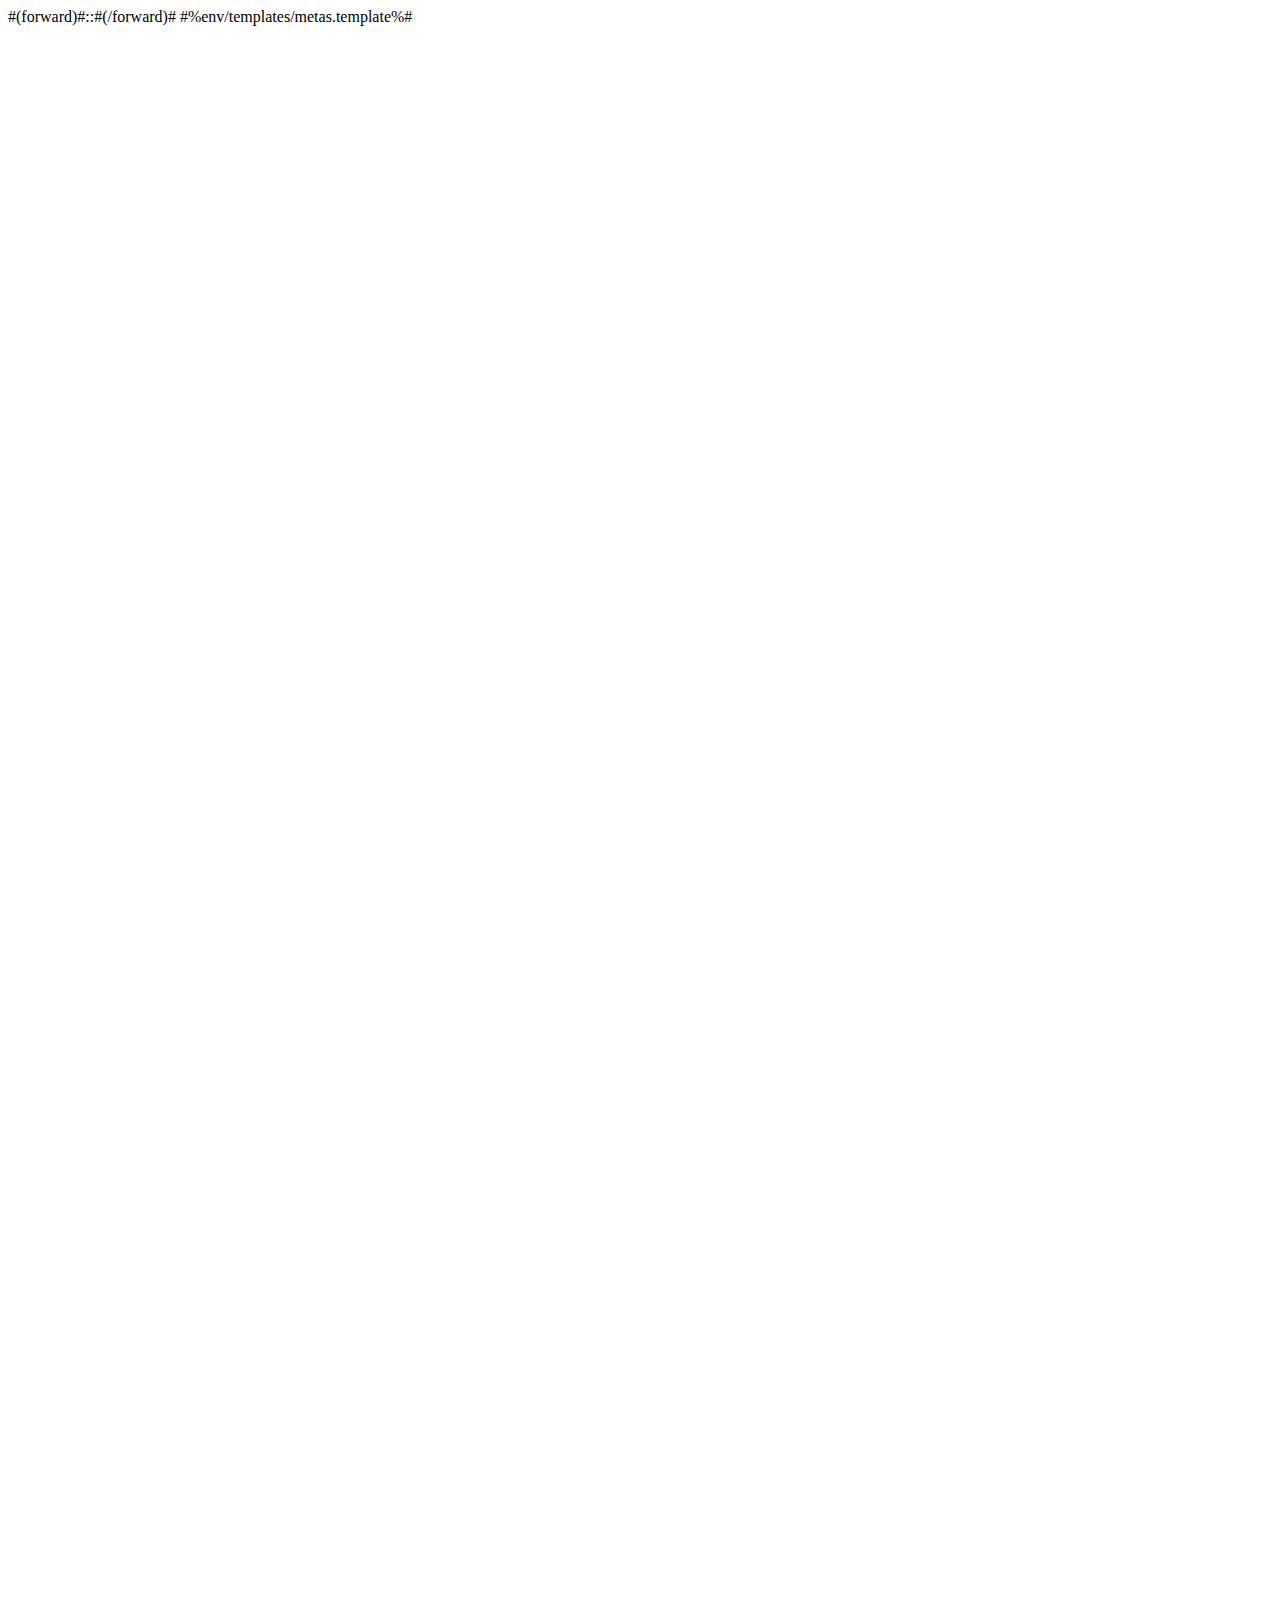
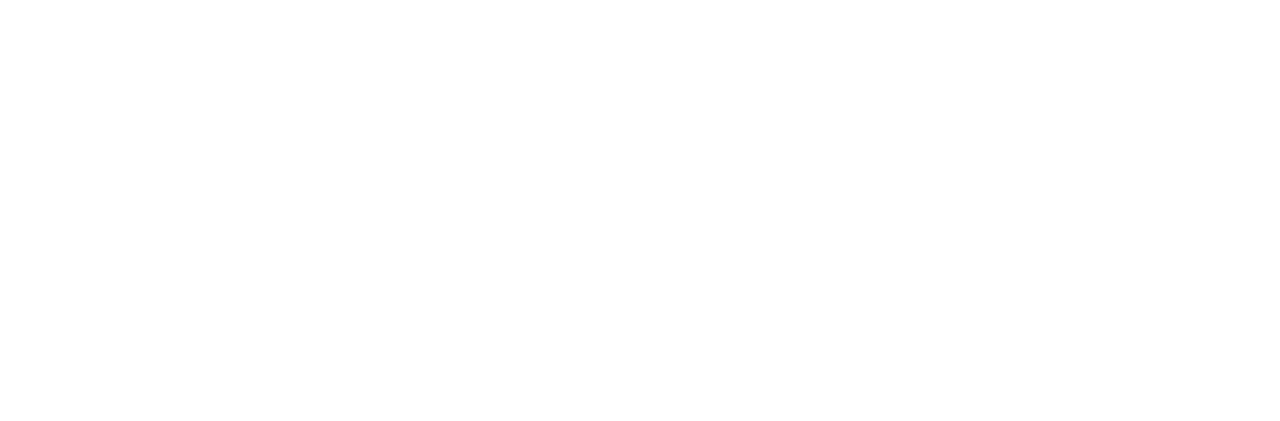
<file: index.html>
<!DOCTYPE html>
<html lang="en">
  <head>
    #(forward)#::<meta http-equiv="REFRESH" content="0; url=#[target]#" />#(/forward)#
    <title>UFO Search</title>
    #%env/templates/metas.template%#
    <link rel="alternate" type="application/rss+xml" title="Search for #[former]#" href="yacysearch.rss?query=#[former]#" />
    <link rel="search" type="application/opensearchdescription+xml" title="YaCy '#[clientname]#'" href="opensearchdescription.xml" />
    <script type="text/javascript" src="env/bootstrap/js/typeahead.jquery.js"></script>
    <script type="text/javascript" src="js/html.js"></script>
    <script type="text/javascript">
    $(document).ready(function() {
      var suggestTimeoutId = null;
      
      /* Configure the search input field to get suggestions on key strokes */
      $('#search').typeahead({hint:false,highlight:true,minLength:1}, {
    	name: 'states',
    	displayKey: 'value',
    	source: function(query, render) {
    		if(suggestTimeoutId != null) {
    			/* Remove delayed call not yet done */
    			clearTimeout(suggestTimeoutId);
    		}
			/* Limit the rate of calls to the suggest API by adding a delay before effective call */
    		suggestTimeoutId = setTimeout(function() {
    	       	 $.getJSON("suggest.json?q=" + query, function(data) {
    	            var parsed = [];
    	             for (var i = 0; i < data[1].length; i++) {
    	                 var row = data[1][i];
    	                 if (row) {
    	                     parsed[parsed.length] = {
    	                         data: [row],
    	                         value: row,
    	                         result: row
    	                     };  
    	                 };
    	             };
    	             render(parsed); 
    	           });
    		}, 300);
    	}
      });
    });
    </script>
    <style type="text/css">.twitter-typeahead {margin: 0px;padding: 0px;top:3px;}</style> <!-- fix for input window -->
    <style>
      .wavy {
        animation-duration: 2s;
        animation-timing-function: ease;
        animation-iteration-count: infinite;
        position: relative;
        top: 0;
        display: inline-block;
      }
      @media (prefers-reduced-motion: no-preference) {
        .wavy {
          animation-name: wavy;
        }
      }
      @keyframes wavy {
        0% {
          top: 0px;
        }
        25% {
          transform: rotate(-5deg);
        }
        50% {
          top: -10px;
        }
        75% {
          transform: rotate(5deg);
        }
      }
    </style>
  </head>
  <body id="index" onload="#(focus)#::document.getElementById('search').focus()#(/focus)#">
    #(topmenu)#
    #%env/templates/embeddedheader.template%#
    ::
    #%env/templates/simpleSearchHeader.template%#
    <script type="text/javascript">
      document.getElementById("header_websearch").className += " active";
    </script>
    #(/topmenu)#
    
    <!-- this is the single exception in page design where we do not want a top-left application icon because we show a big one in the middle of the page -->
	<script>document.getElementById("greeting-icon").src="env/grafics/invisible.png"</script>
	
	<h2 class="yacy"><a href="#[promoteSearchPageGreeting.homepage]#" class="yacylogo"><img src="#[promoteSearchPageGreeting.largeImage]#" alt="#[promoteSearchPageGreeting.imageAlt]#" title="#[promoteSearchPageGreeting.imageAlt]#" style="margin: auto; width: 100%;"/></a></h2>
    <h2 class="yacy" id="ufo-greeting">#[promoteSearchPageGreeting]#</h2>

    <form class="search form-inline" action="yacysearch.html" method="get" id="searchform" accept-charset="UTF-8">
      <fieldset class="maininput">
        <div class="input-group">
          <input name="query" id="search" type="text" size="40" maxlength="80" value="#[former]#" #(focus)#::autofocus="autofocus"#(/focus)# onFocus="this.select()" class="form-control searchinput typeahead" />
          <div class="input-group-btn">
            <button id="Enter" name="Enter" class="btn btn-primary" type="submit">Search</button>
          </div>
        </div>
    	#(authSearch)#::
  		<input type="hidden" name="auth" id="auth" value=""/>
  		#(/authSearch)#
        <input type="hidden" name="verify" value="#[search.verify]#" />
        #(searchdomswitches)#::
        <div class="yacysearch">
	        #(searchtext)#::<label><input type="radio" id="text" name="contentdom" value="text" #(check)#::checked="checked"#(/check)# />&nbsp;Text&nbsp;&nbsp;</label>#(/searchtext)#
	        #(searchimage)#::<label><input type="radio" id="image" name="contentdom" value="image" #(check)#::checked="checked"#(/check)# />&nbsp;Images&nbsp;&nbsp;</label>#(/searchimage)#
	        #(searchaudio)#::<label><input type="radio" id="audio" name="contentdom" value="audio" #(check)#::checked="checked"#(/check)# />&nbsp;Audio&nbsp;&nbsp;</label>#(/searchaudio)#
	        #(searchvideo)#::<label><input type="radio" id="video" name="contentdom" value="video" #(check)#::checked="checked"#(/check)# />&nbsp;Video&nbsp;&nbsp;</label>#(/searchvideo)#
	        #(searchapp)#::<label><input type="radio" id="app" name="contentdom" value="app" #(check)#::checked="checked"#(/check)# />&nbsp;Applications</label>#(/searchapp)#
	        #(searchoptions)#&nbsp;&nbsp;<a href="index.html?searchoptions=1#(authSearch)#::&auth#(/authSearch)#" onclick="this.href='index.html?searchoptions=1#(authSearch)#::&auth#(/authSearch)#&amp;former='+encodeURIComponent(document.getElementById('search').value)+'&amp;contentdom='+radioValue(document.getElementById('searchform').contentdom);">more options...</a>::#(/searchoptions)#
		<a href="/Collage.html" style="float: right;">I'm Feeling Lucky</a>
        </div>
        #(/searchdomswitches)#
        <input type="hidden" name="nav" value="#[search.navigation]#" />
        <input type="hidden" name="startRecord" id="startRecord" value="0" />
        <input type="hidden" name="indexof" value="off" />
        <input type="hidden" name="meanCount" value="5" />
      #(searchoptions)#
        <input type="hidden" name="resource" value="global" />
        <input type="hidden" name="prefermaskfilter" value="" />
        <input type="hidden" name="maximumRecords" value="#[maximumRecords]#" />
        <input id="timezoneOffset" type="hidden" name="timezoneOffset" value=""><script>document.getElementById("timezoneOffset").value = new Date().getTimezoneOffset();</script>
      </fieldset>
      ::
      </fieldset>
       
      <table role="presentation">
        <tr>
          <td><label id="maxResultsLabel">Results per page</label>:</td>
          <td>
          	<fieldset aria-labelledby="maxResultsLabel">
            	<input type="radio" name="maximumRecords" id="mr10" value="10" #(count-10)#::checked="checked"#(/count-10)#/><label for="mr10">10</label>
            	<input type="radio" name="maximumRecords" id="mr50" value="50" #(count-50)#::checked="checked"#(/count-50)#/><label for="mr50">50</label>
            	<input type="radio" name="maximumRecords" id="mr100" value="100" #(count-100)#::checked="checked"#(/count-100)#/><label for="mr100">100</label>
            </fieldset>
          </td>
        </tr>
        #(resource-select)#::
        <tr>
          <td><label id="resourceLabel">Resource</label>:</td>
          <td>
          	<fieldset aria-labelledby="resourceLabel">
            	<input type="radio" name="resource" id="rglobal" value="global" checked="checked" /><label for="rglobal">the peer-to-peer network</label>
            	<input type="radio" name="resource" id="rlocal" value="local"><label for="rlocal">only the local index</label>
            </fieldset>
          </td>::
          <td><label id="resourceLabel">Resource</label>:</td>
          <td>
          	<fieldset aria-labelledby="resourceLabel">
            	<input type="radio" name="resource" id="rglobal" value="global"/><label for="rglobal">the peer-to-peer network</label>
            	<input type="radio" name="resource" id="rlocal" value="local" checked="checked"/><label for="rlocal">only the local index</label>
            </fieldset>
          </td>
        </tr>
        #(/resource-select)#
        <tr>
          <td>
            <label for="prefermaskfilter">Prefer mask</label>:
          </td>
          <td>
            #(prefermaskoptions)#
            <input id="prefermaskfilter" name="prefermaskfilter" type="text" size="12" maxlength="80" value="#[prefermaskfilter]#" />
            ::
            <input type="radio" name="prefermask" value="yes" checked="checked" /> restrict on <input name="prefermaskfilter" type="text" size="12" maxlength="80" value="#[prefermaskfilter]#" />
            <input type="radio" name="prefermask" value="no" /> show all
            #(/prefermaskoptions)#
          </td>
        </tr>
        <tr>
          <td>
            Constraints:
          </td>
          <td>
            <input type="checkbox" id="indexof" name="indexof" #[indexofChecked]# /> <label for="indexof">only index pages</label>
          </td>
        </tr>
        <tr>
          <td><label id="mediaSearchLabel">Media search</label>:</td>
          <td>
          	<fieldset aria-labelledby="mediaSearchLabel">
            	<label title="Extend media search results (images, videos or applications specific) to pages including such medias (provides generally more results, but eventually less relevant).">
            		<input type="radio" name="strictContentDom" value="false" #(search.strictContentDom)#checked="checked"::#(/search.strictContentDom)#/> Extended
            	</label>
            	<label title="Strictly limit media search results (images, videos or applications specific) to indexed documents matching exactly the desired content domain.">
            		<input type="radio" name="strictContentDom" value="true" #(search.strictContentDom)#::checked="checked"#(/search.strictContentDom)#> Strict
            	</label>
            </fieldset>
          </td>
        </tr>
      </table>
      
      <h4>Query Operators</h4>

      <dl style="width:700px">
      <dt style="width:100px">restrictions</dt>
      <dd>
        <dl style="width:500px">
          <dt>inurl:&lt;phrase&gt;</dt>
          <dd>only urls with the &lt;phrase&gt; in the url</dd>
          <dt>inlink:&lt;phrase&gt;</dt>
          <dd>only urls with the &lt;phrase&gt; within outbound links of the document</dd>
          <dt>filetype:&lt;ext&gt;</dt>
          <dd>only urls with extension &lt;ext&gt;</dd>
          <dt>site:&lt;host&gt;</dt>
          <dd>only urls from host &lt;host&gt;</dd>
          <dt>author:&lt;author&gt;</dt>
          <dd>only pages with as-author-anotated &lt;author&gt;</dd>
          <dt>tld:&lt;tld&gt;</dt>
          <dd>only pages from top-level-domains &lt;tld&gt;</dd>
          #(datesincontent)#::
            <dt>on:&lt;date&gt;</dt>
            <dd>only pages with &lt;date&gt; in content</dd>
            <dt>from:&lt;date1&gt; to:&lt;date2&gt;</dt>
            <dd>only pages with a date between &lt;date1&gt; and &lt;date2&gt; in content</dd>
          #(/datesincontent)#
          <dt>keyword:&lt;phrase&gt;</dt>
          <dd>only pages with keyword anotation containing &lt;phrase&gt;</dd>
          <dt>/http</dt>
          <dd>only resources from http or https servers</dd>
          <dt>/ftp</dt>
          <dd>only resources from ftp servers (they are rare, <a href="CrawlStartSite.html">crawl them yourself</a>)</dd>
          <dt>/smb</dt>
          <dd>only resources from smb servers (<a href="ConfigBasic.html">Intranet Indexing</a> must be selected)</dd>
          <dt>/file</dt>
          <dd>only files from a local file system (<a href="ConfigBasic.html">Intranet Indexing</a> must be selected)</dd>
        </dl>
      </dd>
      <dt style="width:100px">spatial restrictions</dt>
      <dd>
        <dl style="width:500px">
          <dt>/location</dt>
          <dd>only documents having location metadata (geographical coordinates)</dd>
          <dt>/radius/&lt;latitude&gt;/&lt;longitude&gt;/&lt;distance&gt;</dt>
          <dd>only documents within a square zone embracing a circle of given radius (in decimal degrees) around the specified latitude and longitude (in decimal degrees)</dd>
        </dl>
      </dd>
      <dt style="width:100px">ranking modifier</dt>
      <dd>
        <dl style="width:500px">
          <dt>/date</dt>
          <dd>sort by date (latest first)</dd>
          <dt>/near</dt>
          <dd>multiple words shall appear near</dd>
          <dt>"" (doublequotes)</dt>
          <dd>multiple words shall appear near</dd>
          <dt>/language/&lt;lang&gt;</dt>
          <dd>prefer given language (an <a href="http://www.loc.gov/standards/iso639-2/php/English_list.php" title="Reference alpha-2 language codes list">ISO 639-1</a> 2-letter code)</dd>
        </dl>
      </dd>
      #(heuristic)#::
      <dt style="width:100px">heuristics</dt>
      <dd>
        <dl style="width:500px">
          <dt>/heuristic</dt>
          <dd>add search results from external opensearch systems</dd>
        </dl>
      </dd>
      #(/heuristic)#
      </dl>
      
      <h4>Search Navigation</h4>

      <dl style="width:700px">
      <dt style="width:100px">keyboard shortcuts</dt>
      <dd>
        <dl style="width:500px">
          <dt><a href="https://en.wikipedia.org/wiki/Access_key">Access key</a> modifier + n</dt>
          <dd>next result page</dd>
          <dt><a href="https://en.wikipedia.org/wiki/Access_key">Access key</a> modifier + p</dt>
          <dd>previous result page</dd>
        </dl>
      </dd>
      <dt style="width:100px">automatic result retrieval</dt>
      <dd>
        <dl style="width:500px">
          <dt>browser integration</dt>
          <dd>after searching, click-open on the default search engine in the upper right search field of your browser and select 'Add "YaCy Search.."'</dd>
          <dt>search as rss feed</dt>
          <dd>click on the red icon in the upper right after a search. this works good in combination with the '/date' ranking modifier. See an <a href="yacysearch.rss?query=news+%2Fdate&Enter=Search&verify=cacheonly&contentdom=text&nav=hosts%2Cauthors%2Cnamespace%2Ctopics%2Cfiletype%2Cprotocol&startRecord=0&indexof=off&meanCount=5&maximumRecords=10&resource=global&prefermaskfilter=">example</a>.</dd>
          <dt>json search results</dt>
          <dd>for ajax developers: get the search rss feed and replace the '.rss' extension in the search result url with '.json'</dd>
        </dl>
      </dd>
      </dl>
      #(/searchoptions)#
    </form>
    <p class="yacy">
      &copy; 2024 <a href="https://www.unidentified.systems/" target="_blank">Unidentified Systems</a> |
      Powered by <a href="https://yacy.net/" target="_blank">YaCy</a>
    </p>
    <p class="yacy">
      <a href="/Network.html">
        <img src="https://www.ufo-search.net/Banner.png?textcolor=000000&bgcolor=e7effc&bordercolor=5090d0" alt="YaCy Network" style="width:100%;">
      </a>
    </p>
    
    #(topmenu)#
    #%env/templates/embeddedfooter.template%#
    ::
    #%env/templates/simplefooter.template%#
    #(/topmenu)#
    <script>
      function animateGreeting(text){
        let greeting = document.getElementById("ufo-greeting");
        greeting.innerHTML = text
          .split("")
          .map(letter => {
            if (letter == ' ') letter = '&nbsp;';
            return `<span>${letter}</span>`;
          })
          .join("");

        Array.from(greeting.children).forEach((span, index) => {
          setTimeout(() => {
            span.classList.add("wavy");
          }, index * 60);
        });
      }

      const greetings = [
        "Because They're Out There!",
        "Make the Web Fun Again!",
      ];
      Array.prototype.random = function() {
        return this[Math.floor((Math.random()*this.length))];
      };
      animateGreeting(greetings.random());
    </script>
  </body>
</html>
</file>
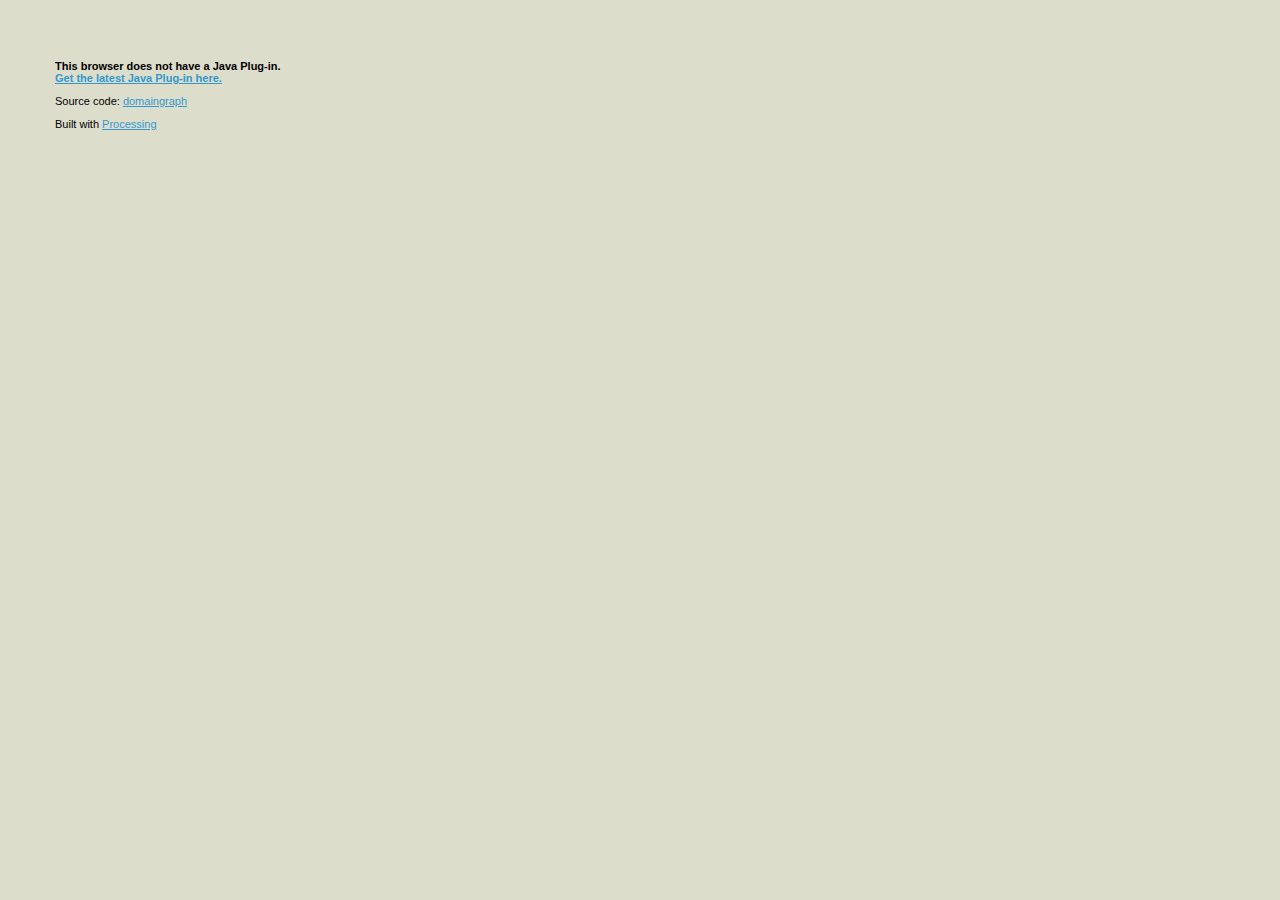
<file: processing/domaingraph/applet/index.html>
<!DOCTYPE html PUBLIC "-//W3C//DTD XHTML 1.0 Strict//EN"
        "http://www.w3.org/TR/xhtml1/DTD/xhtml1-strict.dtd">
<html xmlns="http://www.w3.org/1999/xhtml" xml:lang="en" lang="en">
	<head>
	        <!-- charset must remain utf-8 to be handled properly by Processing -->
		<meta http-equiv="content-type" content="text/html; charset=UTF-8" />
		
		<title>domaingraph : Built with Processing</title>
		
		<style type="text/css">
		/* <![CDATA[ */
	
		body {
  		  margin: 60px 0px 0px 55px;
		  font-family: verdana, geneva, arial, helvetica, sans-serif; 
		  font-size: 11px; 
		  background-color: #ddddcc; 
		  text-decoration: none; 
		  font-weight: normal; 
		  line-height: normal; 
		}
		 
		a          { color: #3399cc; }
		a:link     { color: #3399cc; text-decoration: underline; }
		a:visited  { color: #3399cc; text-decoration: underline; }
		a:active   { color: #3399cc; text-decoration: underline; }
		a:hover    { color: #3399cc; text-decoration: underline; }
	
		/* ]]> */
		</style>
	 
	</head>
	<body>
		<div id="content">
			<div id="domaingraph_container">
			
			<!--[if !IE]> -->
				<object classid="java:domaingraph.class" 
            			type="application/x-java-applet"
            			archive="domaingraph.jar"
            			width="660" height="400"
            			standby="Loading Processing software..." >
            			
					<param name="archive" value="domaingraph.jar" />
				
					<param name="mayscript" value="true" />
					<param name="scriptable" value="true" />
				
					<param name="image" value="loading.gif" />
					<param name="boxmessage" value="Loading Processing software..." />
					<param name="boxbgcolor" value="#FFFFFF" />
				
					<param name="test_string" value="outer" />
			<!--<![endif]-->
				
				<object classid="clsid:8AD9C840-044E-11D1-B3E9-00805F499D93" 
						codebase="http://java.sun.com/update/1.4.2/jinstall-1_4_2_12-windows-i586.cab"
						width="660" height="400"
						standby="Loading Processing software..."  >
						
					<param name="code" value="domaingraph" />
					<param name="archive" value="domaingraph.jar" />
					
					<param name="mayscript" value="true" />
					<param name="scriptable" value="true" />
					
					<param name="image" value="loading.gif" />
					<param name="boxmessage" value="Loading Processing software..." />
					<param name="boxbgcolor" value="#FFFFFF" />
					
					<param name="test_string" value="inner" />
					
					<p>
						<strong>
							This browser does not have a Java Plug-in.
							<br />
							<a href="http://java.sun.com/products/plugin/downloads/index.html" title="Download Java Plug-in">
								Get the latest Java Plug-in here.
							</a>
						</strong>
					</p>
				
				</object>
				
			<!--[if !IE]> -->
				</object>
			<!--<![endif]-->
			
			</div>
			
			<p>
			
			</p>
			
			<p>
			Source code: <a href="domaingraph.pde">domaingraph</a> 
			</p>
			
			<p>
			Built with <a href="http://processing.org" title="Processing.org">Processing</a>
			</p>
		</div>
	</body>
</html>
</file>
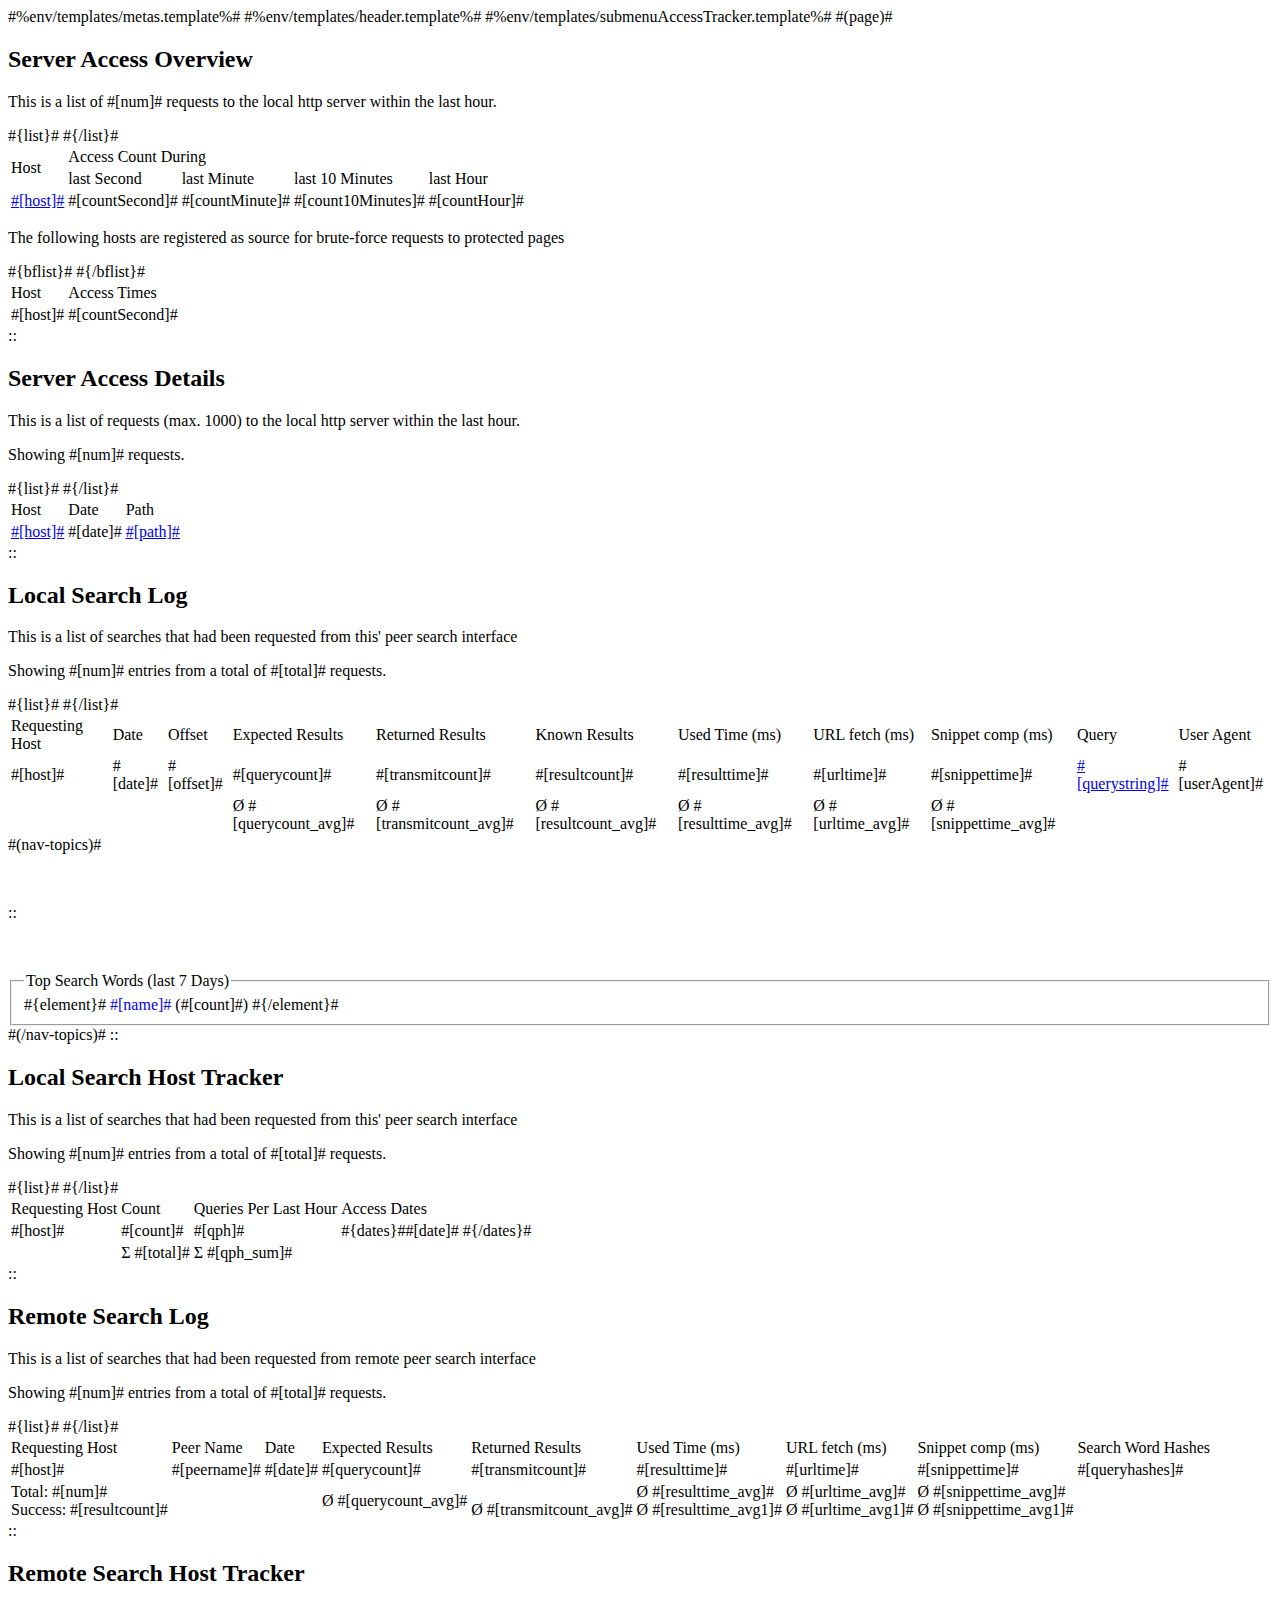
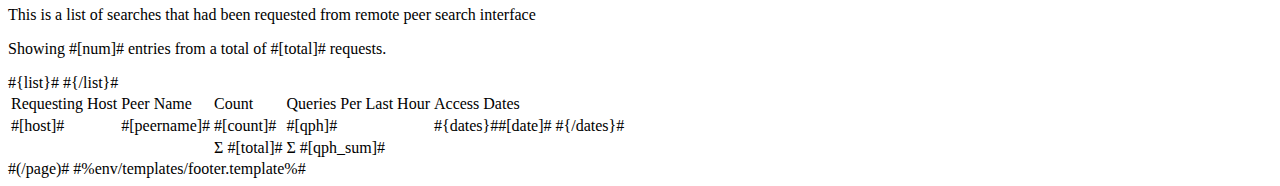
<file: AccessTracker_p.html>
<!DOCTYPE html PUBLIC "-//W3C//DTD XHTML 1.0 Strict//EN" "http://www.w3.org/TR/xhtml1/DTD/xhtml1-strict.dtd">
<html xmlns="http://www.w3.org/1999/xhtml" xml:lang="en" >
  <head>
    <title>YaCy '#[clientname]#': Access Tracker</title>
    #%env/templates/metas.template%#
  </head>
  <body id="AccessTracker">
    #%env/templates/header.template%#
    #%env/templates/submenuAccessTracker.template%#
    <script type="text/javascript" src="js/sorttable.js"></script>
    #(page)#
    <h2>Server Access Overview</h2>
    <p>This is a list of #[num]# requests to the local http server within the last hour.</p>
    <table border="0">
      <tr class="TableHeader">
        <td rowspan="2">Host</td>
        <td colspan="4">Access Count During</td>
      </tr>
      <tr class="TableHeader">
        <td>last Second</td>
        <td>last Minute</td>
        <td>last 10 Minutes</td>
        <td>last Hour</td>
      </tr>
      #{list}#
      <tr class="TableCell#(dark)#Light::Dark#(/dark)#">
        <td><a href="AccessTracker_p.html?page=1&amp;host=#[host]#">#[host]#</a></td>
        <td>#[countSecond]#</td>
        <td>#[countMinute]#</td>
        <td>#[count10Minutes]#</td>
        <td>#[countHour]#</td>
      </tr>
      #{/list}#
    </table>
    <p>The following hosts are registered as source for brute-force requests to protected pages</p>
    <table class="sortable" border="0">
      <tr class="TableHeader">
        <td>Host</td>
        <td>Access Times</td>
      </tr>
      #{bflist}#
      <tr class="TableCell#(dark)#Light::Dark#(/dark)#">
        <td>#[host]#</td>
        <td>#[countSecond]#</td>
      </tr>
      #{/bflist}#
    </table>
    ::
    <h2>Server Access Details</h2>
    <p>This is a list of requests (max. 1000) to the local http server within the last hour.</p>
    <p>Showing #[num]# requests.</p>
    <table class="sortable" border="0">
      <tr class="TableHeader">
        <td>Host</td>
        <td>Date</td>
        <td>Path</td>
      </tr>
      #{list}#
      <tr class="TableCell#(dark)#Light::Dark#(/dark)#">
        <td><a href="AccessTracker_p.html?page=1&amp;host=#[host]#">#[host]#</a></td>
        <td>#[date]#</td>
        <td><a href="#[relativePath]#">#[path]#</a></td>
      </tr>
      #{/list}#
    </table>
    ::
    <h2>Local Search Log</h2>
    <p>This is a list of searches that had been requested from this' peer search interface</p>
    <p>Showing #[num]# entries from a total of #[total]# requests.</p>
    <table class="sortable" border="0">
    <thead>
      <tr class="TableHeader">
        <td>Requesting Host</td>
        <td>Date</td>
        <td>Offset</td>
        <td>Expected Results</td>
        <td>Returned Results</td>
        <td>Known Results</td>
        <td>Used Time (ms)</td>
        <td>URL fetch (ms)</td>
        <td>Snippet comp (ms)</td>
        <td>Query</td>
        <td>User Agent</td>
      </tr>
    </thead>
    <tfoot>
      <tr class="TableHeader">
        <td></td>
        <td></td>
        <td></td>
        <td>&#216; #[querycount_avg]#</td>
        <td>&#216; #[transmitcount_avg]#</td>
        <td>&#216; #[resultcount_avg]#</td>
        <td>&#216; #[resulttime_avg]#</td>
        <td>&#216; #[urltime_avg]#</td>
        <td>&#216; #[snippettime_avg]#</td>
        <td></td>
        <td></td>
      </tr>
    </tfoot>
    <tbody>
      #{list}#
      <tr class="TableCell#(dark)#Light::Dark#(/dark)#">
        <td>#[host]#</td>
        <td>#[date]#</td>
        <td>#[offset]#</td>
        <td>#[querycount]#</td>
        <td>#[transmitcount]#</td>
        <td>#[resultcount]#</td>
        <td>#[resulttime]#</td>
        <td>#[urltime]#</td>
        <td>#[snippettime]#</td>
        <td><a href="yacysearch.html?query=#[querystring]#&amp;resource=local">#[querystring]#</a></td>
        <td>#[userAgent]#</td>
      </tr>
      #{/list}#
    </tbody>
    </table>
    #(nav-topics)#<p>&nbsp;</p>::<p>&nbsp;</p>
    <fieldset><legend>Top Search Words (last 7 Days)</legend>
    <div id="tagcloud" style="text-align:justify">#{element}#
    <a href="yacysearch.html?query=#[name]#&amp;resource=local" style="text-decoration:none;font-size:#[size]#px;">#[name]#</a> (#[count]#)
    #{/element}#</div>
    </fieldset>
    #(/nav-topics)#
    ::
    <h2>Local Search Host Tracker</h2>
    <p>This is a list of searches that had been requested from this' peer search interface</p>
    <p>Showing #[num]# entries from a total of #[total]# requests.</p>
    <table class="sortable" border="0">
    <thead>
      <tr class="TableHeader">
        <td>Requesting Host</td>
        <td>Count</td>
        <td>Queries Per Last Hour</td>
        <td>Access Dates</td>
      </tr>
    </thead>
    <tfoot>
      <tr class="TableHeader">
        <td></td>
        <td>&#931; #[total]#</td>
        <td>&#931; #[qph_sum]#</td>
        <td></td>
      </tr>
    </tfoot>
    <tbody>
      #{list}#
      <tr class="TableCell#(dark)#Light::Dark#(/dark)#">
        <td>#[host]#</td>
        <td>#[count]#</td>
        <td>#[qph]#</td>
        <td>#{dates}##[date]# #{/dates}#</td>
      </tr>
      #{/list}#
    </tbody>
    </table>
    ::
    <h2>Remote Search Log</h2>
    <p>This is a list of searches that had been requested from remote peer search interface</p>
    <p>Showing #[num]# entries from a total of #[total]# requests.</p>
    <table class="sortable" border="0">
    <thead>
      <tr class="TableHeader">
        <td>Requesting Host</td>
        <td>Peer Name</td>
        <td>Date</td>
        <td>Expected Results</td>
        <td>Returned Results</td>
        <td>Used Time (ms)</td>
        <td>URL fetch (ms)</td>
        <td>Snippet comp (ms)</td>
        <td>Search Word Hashes</td>
      </tr>
    </thead>
    <tfoot>
      <tr class="TableHeader">
        <td>Total: #[num]#
        <br/>Success: #[resultcount]#</td>
        <td></td>
        <td></td>
        <td>&#216; #[querycount_avg]#
        <br/></td>
        <td><!--&#216; #[resultcount_avg]#-->
        <br/>&#216; #[transmitcount_avg]#</td>
        <td>&#216; #[resulttime_avg]#
        <br/>&#216; #[resulttime_avg1]#</td>
        <td>&#216; #[urltime_avg]#
        <br/>&#216; #[urltime_avg1]#</td>
        <td>&#216; #[snippettime_avg]#
        <br/>&#216; #[snippettime_avg1]#</td>
        <td></td>
      </tr>
    </tfoot>
    <tbody>
      #{list}#
      <tr class="TableCell#(dark)#Light::Dark#(/dark)#">
        <td>#[host]#</td>
        <td>#[peername]#</td>
        <td>#[date]#</td>
        <td>#[querycount]#</td>
        <td>#[transmitcount]#</td>
        <td>#[resulttime]#</td>
        <td>#[urltime]#</td>
        <td>#[snippettime]#</td>
        <td>#[queryhashes]#</td>
      </tr>
      #{/list}#
    </tbody>
    </table>
    ::
    <h2>Remote Search Host Tracker</h2>
    <p>This is a list of searches that had been requested from remote peer search interface</p>
    <p>Showing #[num]# entries from a total of #[total]# requests.</p>
    <table class="sortable" border="0">
    <thead>
      <tr class="TableHeader">
        <td>Requesting Host</td>
        <td>Peer Name</td>
        <td>Count</td>
        <td>Queries Per Last Hour</td>
        <td>Access Dates</td>
      </tr>
    </thead>
    <tfoot>
      <tr class="TableHeader">
        <td></td>
        <td></td>
        <td>&#931; #[total]#</td>
        <td>&#931; #[qph_sum]#</td>
        <td></td>
      </tr>
    </tfoot>
    <tbody>
      #{list}#
      <tr class="TableCell#(dark)#Light::Dark#(/dark)#">
        <td>#[host]#</td>
        <td>#[peername]#</td>
        <td>#[count]#</td>
        <td>#[qph]#</td>
        <td>#{dates}##[date]# #{/dates}#</td>
      </tr>
      #{/list}#
    </tbody>
    </table>
    #(/page)#
    #%env/templates/footer.template%#
  </body>
</html>
</file>
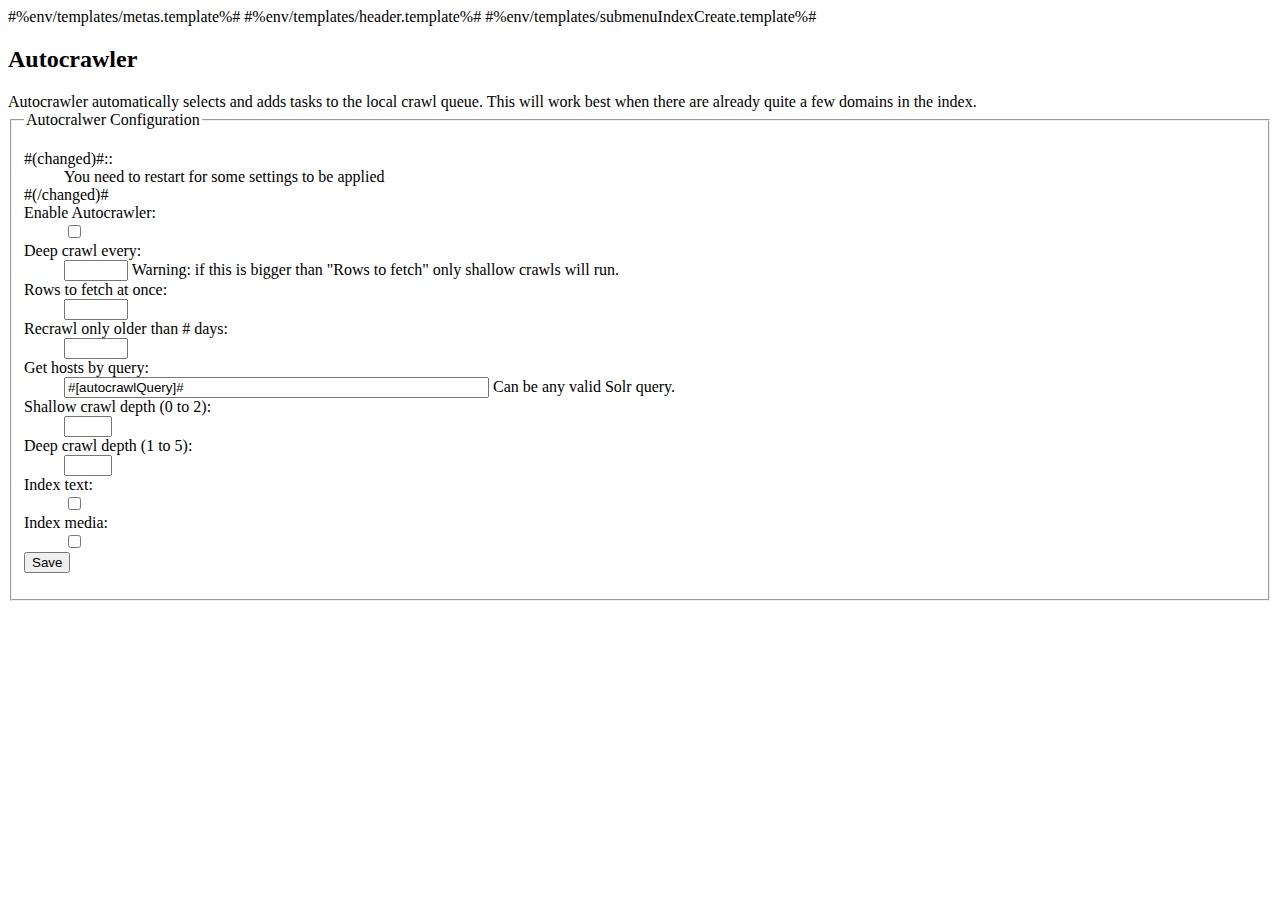
<file: Autocrawl_p.html>
<!DOCTYPE html PUBLIC "-//W3C//DTD XHTML 1.0 Strict//EN" "http://www.w3.org/TR/xhtml1/DTD/xhtml1-strict.dtd">
<html xmlns="http://www.w3.org/1999/xhtml" xml:lang="en" >
	<head>
		<title>YaCy '#[clientname]#': Crawl Start</title>
		#%env/templates/metas.template%#
	</head>
</html>
<body id="Autocrawl">
	#%env/templates/header.template%#
    #%env/templates/submenuIndexCreate.template%#
    
    <h2>Autocrawler</h2>
    Autocrawler automatically selects and adds tasks to the local crawl queue. This will work best when there are already quite a few domains in the index.  
    
    <fieldset>
    	<legend>Autocralwer Configuration</legend>
    	
    	<form id="ConfigForm" method="post" action="Autocrawl_p.html" enctype="multipart/form-data" accept-charset="UTF-8">
    		<dl>
    			#(changed)#::<dt></dt><dd><span class="error">You need to restart for some settings to be applied</span></dd>#(/changed)#
    			<dt>Enable Autocrawler:</dt>
    			<dd><input id="autocrawlEnable" name="autocrawlEnable" type="checkbox" #(autocrawlEnable)#::checked="checked"#(/autocrawlEnable)# /></dd>
    			<dt>Deep crawl every:</dt>
    			<dd>
    				<input id="autocrawlRatio" name="autocrawlRatio" type="number" min="1" max="500" step="1" size="2" maxlength="2" value="#[autocrawlRatio]#" />
    				Warning: if this is bigger than "Rows to fetch" only shallow crawls will run.
    			</dd>
    			<dt>Rows to fetch at once:</dt>
    			<dd><input id="autocrawlRows" name="autocrawlRows" type="number" min="1" max="500" step="1" size="3" maxlength="3" value="#[autocrawlRows]#" /></dd>
    			<dt>Recrawl only older than # days:</dt>
    			<dd><input id="autocrawlDays" name="autocrawlDays" type="number" min="1" max="360" step="1" size="3" maxlength="3" value="#[autocrawlDays]#" /></dd>
    			<dt>Get hosts by query:</dt>
    			<dd>
    				<input id="autocrawlQuery" name="autocrawlQuery" type="text" size="50" value="#[autocrawlQuery]#" />
    				Can be any valid Solr query.
    			</dd>
    			<dt>Shallow crawl depth (0 to 2):</dt>
    			<dd><input id="autocrawlShallow" name="autocrawlShallow" type="number" min="0" max="2" step="1" size="1" maxlength="1" value="#[autocrawlShallow]#" /></dd>
    			<dt>Deep crawl depth (1 to 5):</dt>
    			<dd><input id="autocrawlDeep" name="autocrawlDeep" type="number" min="1" max="5" step="1" size="1" maxlength="1" value="#[autocrawlDeep]#" /></dd>
    			<dt>Index text:</dt>
    			<dd><input id="autocrawlText" name="autocrawlText" type="checkbox" #(autocrawlText)#::checked="checked"#(/autocrawlText)# /></dd>
    			<dt>Index media:</dt>
    			<dd><input id="autocrawlMedia" name="autocrawlMedia" type="checkbox" #(autocrawlMedia)#::checked="checked"#(/autocrawlMedia)# /></dd>
    			
    			<dt><input type="submit" name="save" class="btn btn-primary" value="Save" /></dt>
    		</dl>
    	</form>
    </fieldset>
</body>
</file>
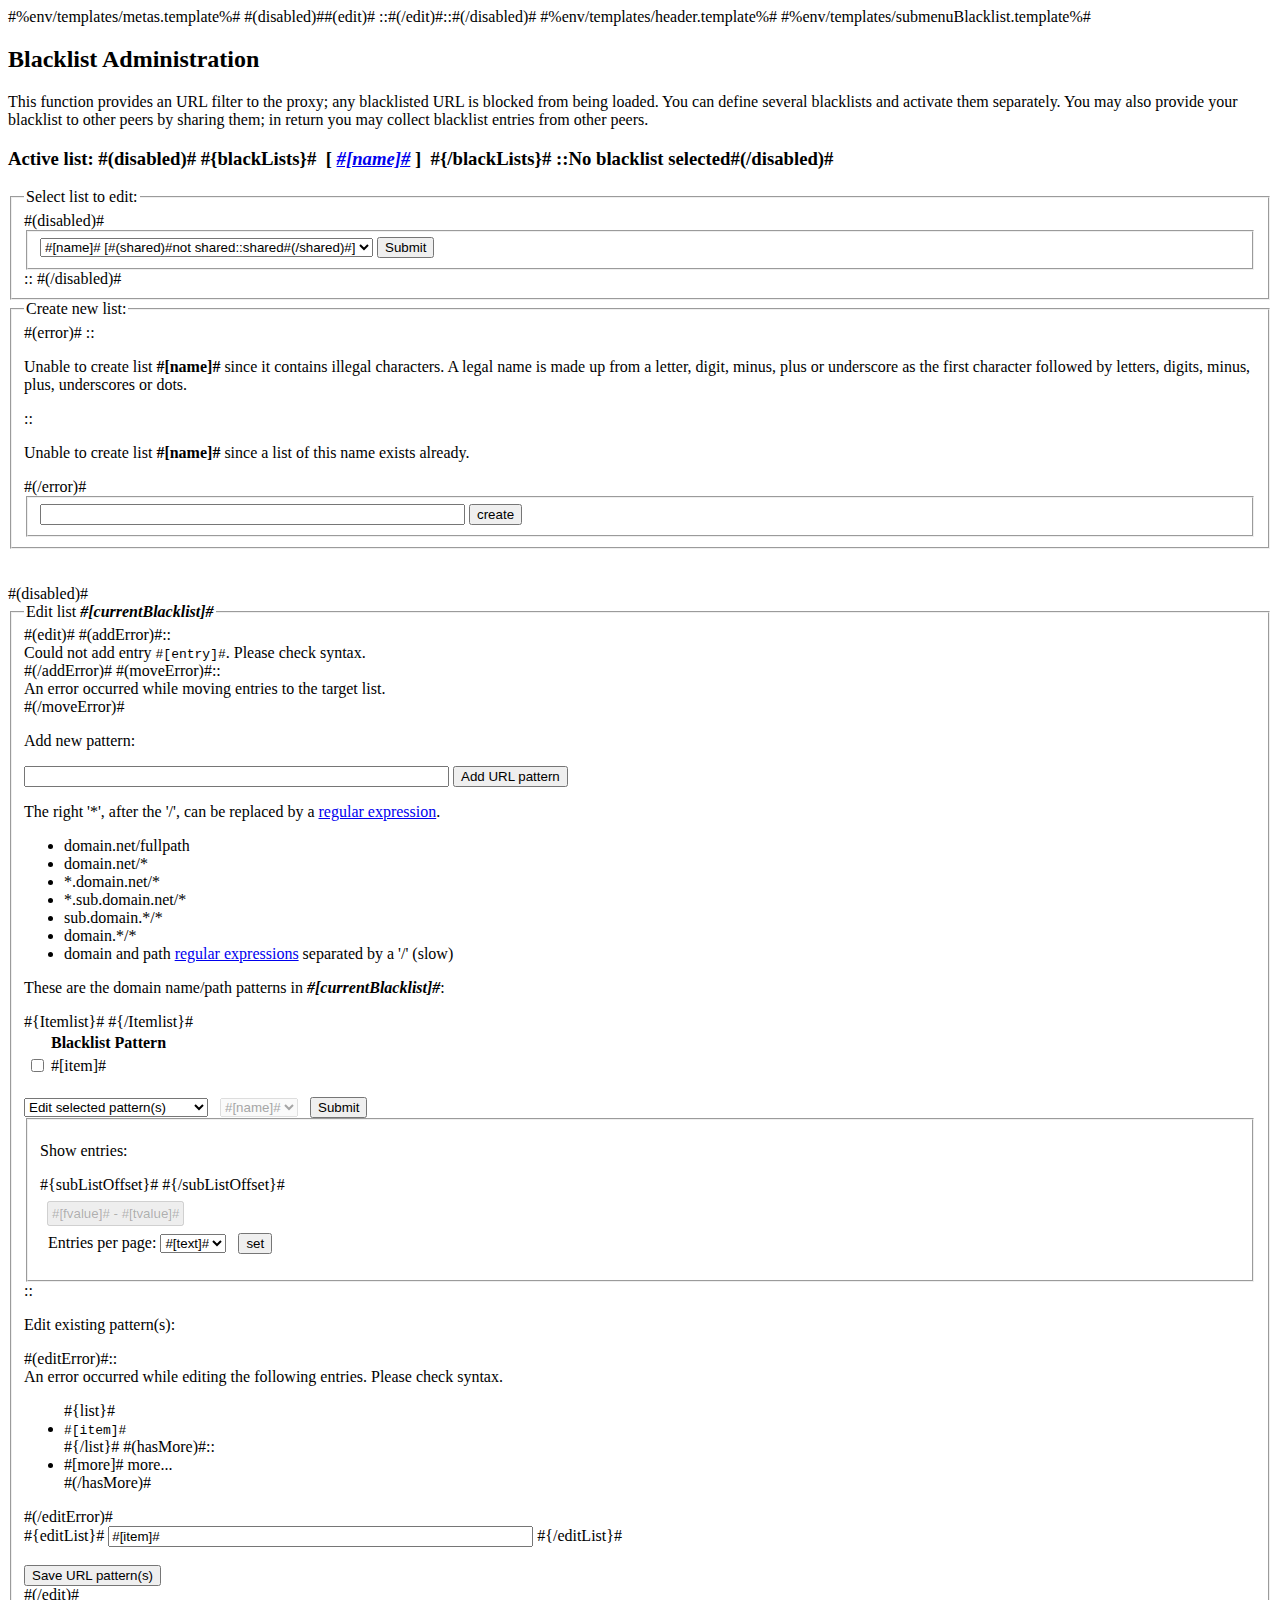
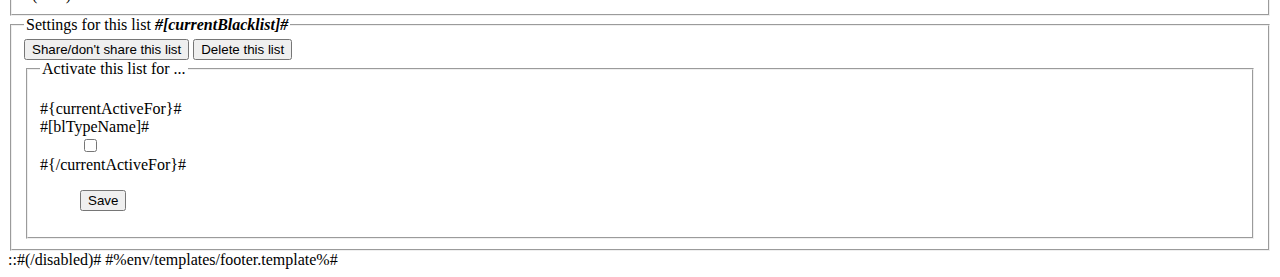
<file: Blacklist_p.html>
<!DOCTYPE html PUBLIC "-//W3C//DTD XHTML 1.0 Strict//EN" "http://www.w3.org/TR/xhtml1/DTD/xhtml1-strict.dtd">
<html xmlns="http://www.w3.org/1999/xhtml">
  <head>
    <title>YaCy '#[clientname]#': Blacklist Administration</title>
    #%env/templates/metas.template%#
#(disabled)##(edit)#
    <script type="text/javascript">
    function switchTargetBlacklist(value){
        if (value == "moveBlacklistEntry") {
            document.getElementById("editBlacklistPatterns").targetBlacklist.disabled=false;
        } else {
            document.getElementById("editBlacklistPatterns").targetBlacklist.disabled=true;
        }
    }
    </script>
::#(/edit)#::#(/disabled)#
  </head>
  <body id="Blacklist"#(disabled)##(edit)# onload="switchTargetBlacklist('');"::#(/edit)#::#(/disabled)#>
    #%env/templates/header.template%#
    #%env/templates/submenuBlacklist.template%#
  
    <h2>Blacklist Administration</h2>
    <p>
      This function provides an URL filter to the proxy; any blacklisted URL is blocked
      from being loaded. You can define several blacklists and activate them separately.
      You may also provide your blacklist to other peers by sharing them; in return you may
      collect blacklist entries from other peers.
    </p>
    <h3>Active list: #(disabled)#
      #{blackLists}#      
      &nbsp;[&nbsp;<em><a href="Blacklist_p.html?selectList&selectedListName=#[name]#">#[name]#</a></em>&nbsp;]&nbsp;
      #{/blackLists}#
      ::<span class="error">No blacklist selected</span>#(/disabled)#</h3>
    <!-- blacklist selection -->
    <fieldset class="selectList">
      <legend>Select list to edit:</legend>
      #(disabled)#
      <form id="selectListName" action="Blacklist_p.html" method="post" enctype="multipart/form-data"><fieldset>
        <select name="selectedListName" size="1" onchange="document.getElementById('selectListName').submit();">
          #{blackLists}#
          <option value="#[name]#" #(selected)#::selected="selected"#(/selected)#>#[name]# [#(shared)#not shared::shared#(/shared)#]</option>
          #{/blackLists}#
        </select>
        <input type="hidden" name="selectList" value="select" />
        <input type="submit" class="btn btn-primary" />
      </fieldset></form>
        ::
      #(/disabled)#
    </fieldset>
    
    <fieldset class="createList">
      <legend>Create new list:</legend>
      #(error)#
          ::
          <p>Unable to create list <strong>#[name]#</strong> since it contains illegal characters. 
          A legal name is made up from a letter, digit, minus, plus or underscore as the first character
          followed by letters, digits, minus, plus, underscores or dots.</p>
          ::
          <p>Unable to create list <strong>#[name]#</strong> since a list of this name exists already.</p>
      #(/error)#
        <form action="Blacklist_p.html" method="post" enctype="multipart/form-data" accept-charset="UTF-8"><fieldset>
          <input type="text" id="newListName" size ="50" name="newListName" />
          <input type="submit" name="createNewList" class="btn btn-primary" value="create" />
        </fieldset></form>
    </fieldset>  
    <br /><br />
#(disabled)#
    <fieldset class="editList">
      <legend>Edit list <b style="color: black"><em>#[currentBlacklist]#</em></b></legend>
      <!-- Blacklist configuration -->
      #(edit)#
      
      #(addError)#::<div class="alert alert-danger" role="alert">Could not add entry <code>#[entry]#</code>. Please check syntax.</div>#(/addError)#
      #(moveError)#::<div class="alert alert-danger" role="alert">An error occurred while moving entries to the target list.</div>#(/moveError)#

      <form action="Blacklist_p.html" method="post" enctype="multipart/form-data" accept-charset="UTF-8">
        <p>Add new pattern:</p>
        <div>
          <input type="hidden" name="currentBlacklist" value="#[currentBlacklist]#" />
          <input type="text" name="newEntry" size="50" />
          <input type="submit" name="addBlacklistEntry" class="btn btn-primary" value="Add URL pattern" />
        </div>
        <p>The right '*', after the '/', can be replaced by a <a href="https://docs.oracle.com/javase/8/docs/api/java/util/regex/Pattern.html" target="_blank">regular expression</a>.</p>
        <ul>
          <li>domain.net/fullpath</li>
          <li>domain.net/*</li>
          <li>*.domain.net/*</li>
          <li>*.sub.domain.net/*</li>
          <li>sub.domain.*/*</li>
          <li>domain.*/*</li>          
          <li>domain and path <a href="https://docs.oracle.com/javase/8/docs/api/java/util/regex/Pattern.html" target="_blank">regular expressions</a> separated by a '/' (slow)</li>
       </ul>

      </form>

      <form id="editBlacklistPatterns" action="Blacklist_p.html" method="post" enctype="multipart/form-data">
        <p>These are the domain name/path patterns in <strong><em>#[currentBlacklist]#</em></strong>:</p>
        <div>
          <input type="hidden" name="currentBlacklist" value="#[currentBlacklist]#" />
          <table border="0">
            <tr class="TableHeader">
              <td></td>
              <td><strong>Blacklist Pattern</strong></td>
            </tr>
            #{Itemlist}#
              <tr class="TableCell#(dark)#Light::Dark#(/dark)#"> 
                <td><input type="checkbox" name="selectedEntry.#[count]#" id="selectedEntry.#[count]#" value="#[item]#" /></td>
                <td><label for="selectedEntry.#[count]#">#[item]#</label></td>
              </tr>  
            #{/Itemlist}#
          </table>
          <br />
          <select name="action" size="1" onchange="switchTargetBlacklist(this.value);">
            <option value="editBlacklistEntry">Edit selected pattern(s)</option>
            <option value="deleteBlacklistEntry">Delete selected pattern(s)</option>
            <option value="moveBlacklistEntry">Move selected pattern(s) to</option>
          </select>
          &nbsp;
          <select name="targetBlacklist" size="1">
            #{blackListsMove}#
            <option value="#[name]#">#[name]#</option>
            #{/blackListsMove}#
          </select>
          &nbsp;
          <input type="submit" class="btn btn-primary" />
          </div>
      </form>

      <form id="selectRange" action="Blacklist_p.html" method="post"><fieldset>
          <input type="hidden" name="currentBlacklist" value="#[currentBlacklist]#" />
          <input type="hidden" name="action" value="selectRange" />
          <p>Show entries:
            <table><tr>
              #{subListOffset}#
              <td  style="padding: 5px;"><button type="submit"  name="offset" class="btn btn-sm btn-default" style="padding:3px" value="#[fvalue]#" #(selected)#:: disabled="true"#(/selected)# />#[fvalue]# - #[tvalue]#</button></td>
              #{/subListOffset}#
            </tr></table>
          &nbsp;
          Entries per page:
          <select name="size" size="1" onchange="submit();">
                #{subListSize}#
                <option value="#[value]#" #(selected)#::selected="selected"#(/selected)#>#[text]#</option>
                #{/subListSize}#
          </select>
          &nbsp;
          <input type="submit" class="btn btn-sm btn-default" value="set" />
          </p>
      </fieldset></form>

      ::
      <p>Edit existing pattern(s):</p>
      #(editError)#::<div class="alert alert-danger" role="alert">An error occurred while editing the following entries. Please check syntax.
      	<ul>
      	  #{list}#
          	<li><code>#[item]#</code></li>
          #{/list}#
          #(hasMore)#::<li>#[more]# more...</li>#(/hasMore)#
        </ul>
      </div>
      #(/editError)#
      <form name="editBlacklistEntry" action="Blacklist_p.html" method="post" enctype="multipart/form-data">
        <div>
          <input type="hidden" name="currentBlacklist" value="#[currentBlacklist]#" />
          <input type="hidden" name="action" value="editBlacklistEntry" />
          #{editList}#
          <input type="text" name="editedBlacklistEntry.#[count]#" size="50" value="#[item]#"/>
          <input type="hidden" name="selectedBlacklistEntry.#[count]#" value="#[item]#"/>
          #{/editList}#
          <br /><br />
          <input type="submit" class="btn btn-primary" value="Save URL pattern(s)" />
        </div>
      </form>
      #(/edit)#

    </fieldset>
    
    <fieldset class="listSettings">
      <legend>Settings for this list <b style="color: black"><em>#[currentBlacklist]#</em></b></legend>
      <form action="Blacklist_p.html" method="post" enctype="multipart/form-data" accept-charset="UTF-8">
        <div>
          <input type="hidden" name="selectedListName" value="#[currentBlacklist]#" />
          <input type="submit" name="shareList" class="btn btn-default" value="Share/don't share this list" />
          <input type="submit" name="deleteList" class="btn btn-danger" value="Delete this list" />
        </div>
      </form>
      <form action="Blacklist_p.html" method="post" enctype="multipart/form-data" accept-charset="UTF-8">
        <fieldset>
          <legend>Activate this list for ...</legend>
          <dl>
            #{currentActiveFor}#
            <dt><label for="activateList4#[blTypeName]#">#[blTypeName]#</label></dt>
            <dd>
              <input type="checkbox" id="activateList4#[blTypeName]#" name="activateList4#[blTypeName]#" value="on" #(checked)#checked="checked"::#(/checked)# />
            </dd>
          #{/currentActiveFor}#
          </dl>
          <input type="hidden" name="selectedListName" value="#[currentBlacklist]#" />
          <dl><dt></dt><dd><input type="submit" name="activateList" class="btn btn-primary" value="Save" /></dd></dl>
        </fieldset>
      </form>
    </fieldset>    
    ::#(/disabled)#
    #%env/templates/footer.template%#
  </body>
</html>
</file>
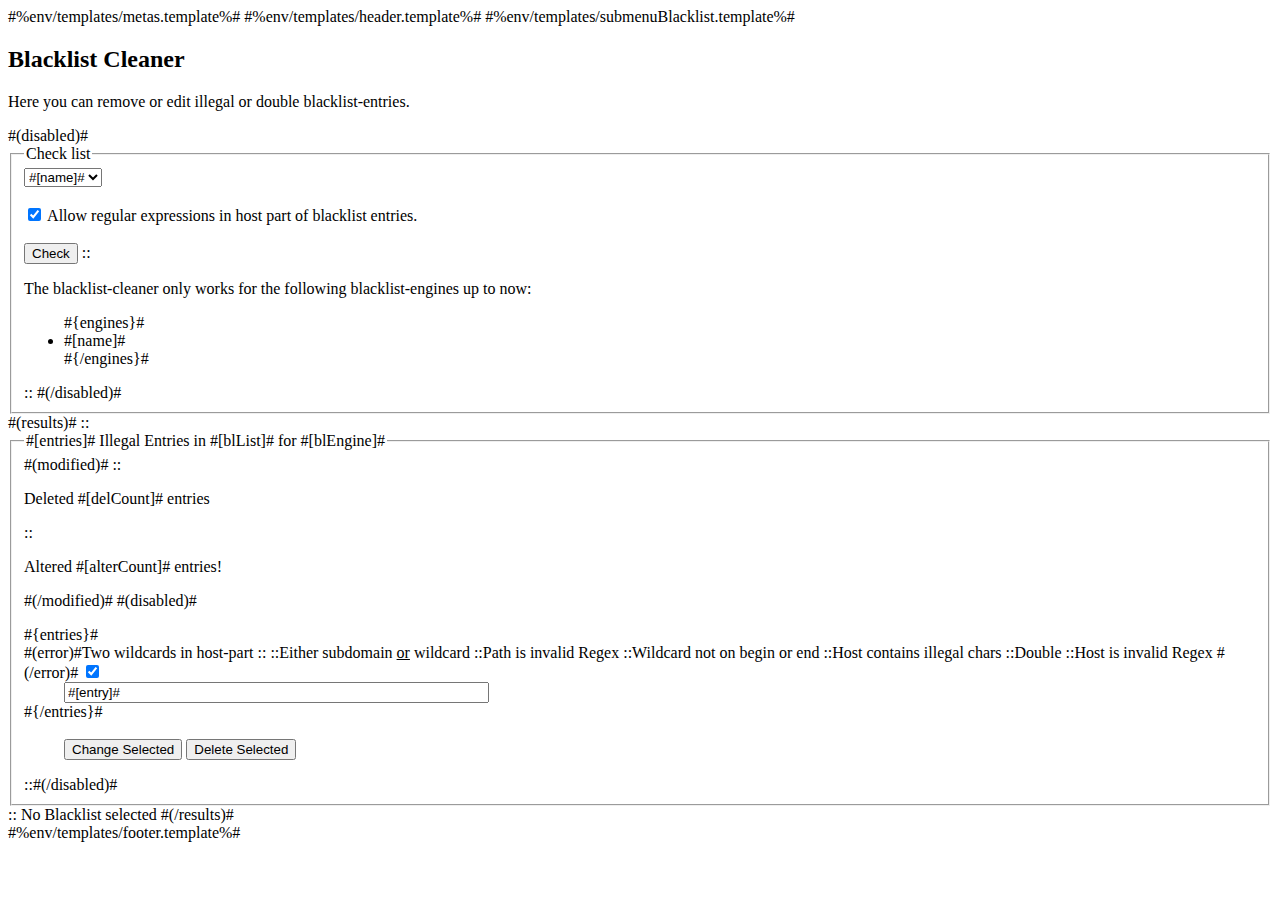
<file: BlacklistCleaner_p.html>
<!DOCTYPE html PUBLIC "-//W3C//DTD XHTML 1.0 Strict//EN" "http://www.w3.org/TR/xhtml1/DTD/xhtml1-strict.dtd">
<html xmlns="http://www.w3.org/1999/xhtml">
  <head>
    <title>YaCy '#[clientname]#': Blacklist Cleaner</title>
    #%env/templates/metas.template%#
  </head>
  <body id="BlacklistCleaner">
    #%env/templates/header.template%#
    #%env/templates/submenuBlacklist.template%#
    
    <h2>Blacklist Cleaner</h2>
    <p>Here you can remove or edit illegal or double blacklist-entries.</p>
    
    <form action="BlacklistCleaner_p.html" method="post" enctype="multipart/form-data" accept-charset="UTF-8">#(disabled)#
      <fieldset class="selectList"><legend>Check list</legend>
        <div style="display:inline;">
          <select name="listNames" size="1">#{blacklists}# 
            <option value="#[name]#"#(selected)#:: selected="selected"#(/selected)#>#[name]#</option>#{/blacklists}#
          </select>
            <br /><br />
            <input type="checkbox" name="allowRegex" #(checked)#:: checked="checked"#(/checked)# />
                   Allow regular expressions in host part of blacklist entries.
            <br /><br />
          <input type="submit" name="list" class="btn btn-primary" value="Check" />
        </div>::
        <p class="error">The blacklist-cleaner only works for the following blacklist-engines up to now:</p>
        <ul>#{engines}# 
          <li class="tt">#[name]#</li>#{/engines}# 
        </ul>::
        #(/disabled)#
      </fieldset>
    
      #(results)#
      ::<!-- 1: Show results -->
      <fieldset><legend>#[entries]# Illegal Entries in #[blList]# for #[blEngine]#</legend>
        #(modified)#
        ::<p>Deleted #[delCount]# entries</p>
        ::<p>Altered #[alterCount]# entries!</p>
        #(/modified)#
        
        #(disabled)#
        <dl>
          #{entries}# 
          <dt>
            <label for="select#[entry]#" class="error">
              #(error)#Two wildcards in host-part
              ::<!-- no error, should never be visible -->
              ::Either subdomain <u>or</u> wildcard
              ::Path is invalid Regex
              ::Wildcard not on begin or end
              ::Host contains illegal chars
              ::Double
              ::Host is invalid Regex
              #(/error)#
            </label>
            <input type="checkbox" name="select#[entry]#" id="select#[entry]#" checked="checked" />
          </dt>
          <dd><input type="text" name="entry#[entry]#" value="#[entry]#" size="50" /></dd>#{/entries}# 
          <dt>&nbsp;</dt>
          <dd>
            <input type="submit" name="alter" class="btn btn-primary" value="Change Selected" /> <input type="submit" name="delete" class="btn btn-danger" value="Delete Selected" />
          </dd>
        </dl>::#(/disabled)#
      </fieldset>
      ::<!-- 2: Error -->
      <span class="error">No Blacklist selected</span>
      #(/results)#
    </form>
    
    #%env/templates/footer.template%#
  </body>
</html>
</file>
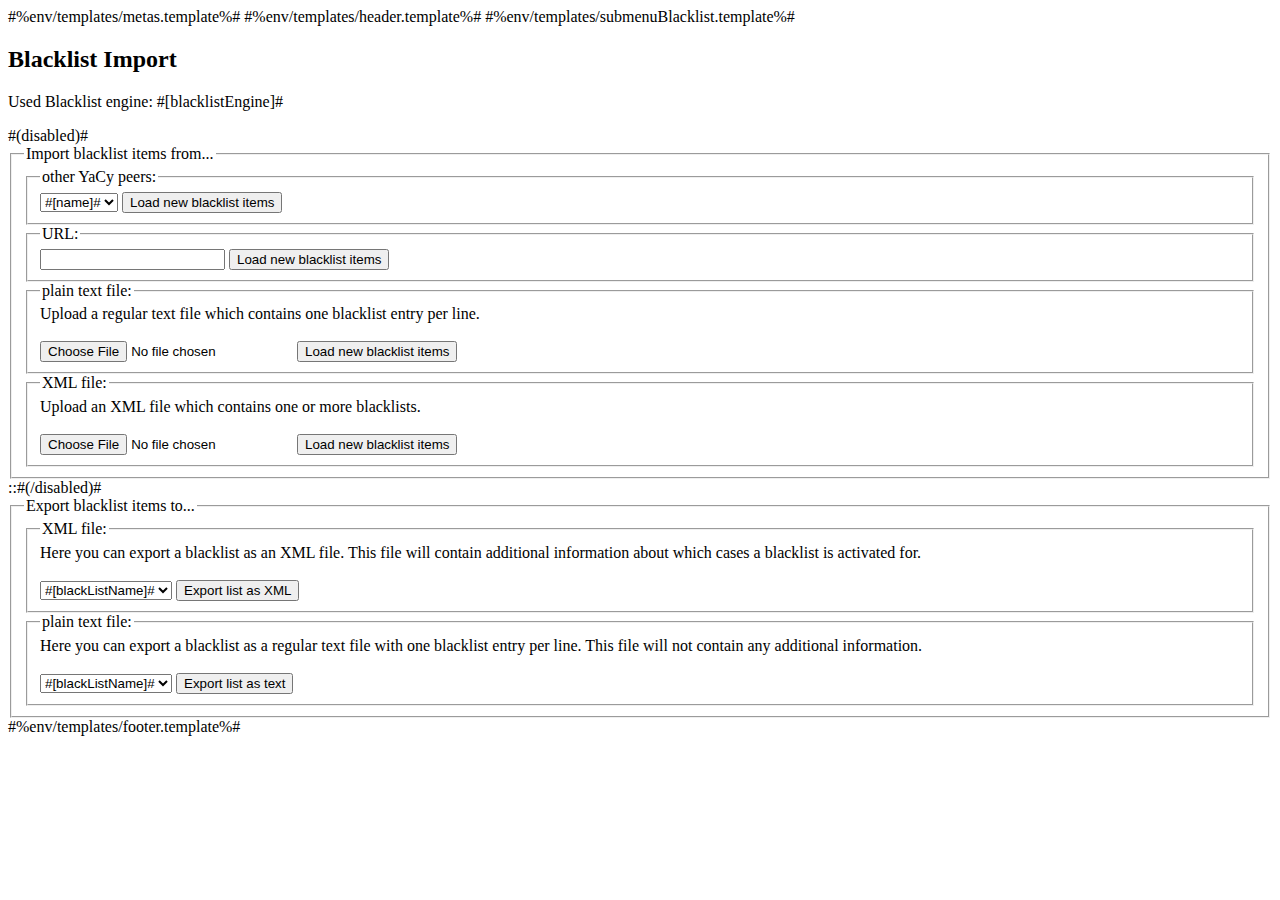
<file: BlacklistImpExp_p.html>
<!DOCTYPE html PUBLIC "-//W3C//DTD XHTML 1.0 Strict//EN" "http://www.w3.org/TR/xhtml1/DTD/xhtml1-strict.dtd">
<html xmlns="http://www.w3.org/1999/xhtml">
  <head>
    <title>YaCy '#[clientname]#': Blacklist Import</title>
    #%env/templates/metas.template%#
  </head>
  <body id="Blacklist">
    #%env/templates/header.template%#
    #%env/templates/submenuBlacklist.template%#
  
    <h2>Blacklist Import</h2>
    <p>Used Blacklist engine: <span class="settingsValue">#[blacklistEngine]#</span></p>

    #(disabled)#
    <fieldset class="importListItems">
      <legend>Import blacklist items from...</legend>
      <!-- Blacklist import from other peer -->
      <form action="sharedBlacklist_p.html" method="get" accept-charset="UTF-8">
        <fieldset>
          <legend>other YaCy peers:</legend>
          <select name="hash">
            #{otherHosts}#
            <option value="#[hash]#">#[name]#</option>
            #{/otherHosts}#
          </select>
          <input type="submit" class="btn btn-primary" value="Load new blacklist items" />
        </fieldset>
      </form>

      <!-- blacklist import from url -->
      <form action="sharedBlacklist_p.html" method="get" accept-charset="UTF-8">
        <fieldset>
          <legend>URL:</legend>
          <input type="hidden" name="currentBlacklist" value="#[currentBlacklist]#" />
          <input type="text" name="url" />
          <input type="submit" class="btn btn-primary" value="Load new blacklist items" />
        </fieldset>
      </form>

      <!-- blacklist import from text file -->
      <form action="sharedBlacklist_p.html" method="post" enctype="multipart/form-data" accept-charset="UTF-8">
        <fieldset>
          <legend>plain text file:</legend>
          Upload a regular text file which contains one blacklist entry per line.<br /><br />
          <input type="hidden" name="currentBlacklist" value="#[currentBlacklist]#" />
          <input type="hidden" name="type" value="plaintext" />
          <input type="file" name="file" />
          <input type="submit" class="btn btn-primary" value="Load new blacklist items" />
        </fieldset>
      </form>

      <!-- blacklist import from xml file -->
      <form action="sharedBlacklist_p.html" method="post" enctype="multipart/form-data" accept-charset="UTF-8">
        <fieldset>
          <legend>XML file:</legend>
          Upload an XML file which contains one or more blacklists.<br /><br />
          <input type="hidden" name="currentBlacklist" value="#[currentBlacklist]#" />
          <input type="hidden" name="type" value="xml" />
          <input type="file" name="file" />
          <input type="submit" class="btn btn-primary" value="Load new blacklist items" />
        </fieldset>
      </form>
    </fieldset>::#(/disabled)#

    <fieldset class="exportListItems">
        <legend>Export blacklist items to...</legend>

        <form action="api/blacklists_p.xml" method="get" accept-charset="UTF-8">
            <fieldset>
                <legend>XML file:</legend>
                Here you can export a blacklist as an XML file. This file will contain additional
                information about which cases a blacklist is activated for.<br /><br />
                <select name="listname">
                    #{blackListNames}#
                    <option value="#[blackListName]#">#[blackListName]#</option>
                    #{/blackListNames}#
                    <option value="">all</option>
          </select>
                <input type="submit" class="btn btn-primary" value="Export list as XML" />
            </fieldset>
        </form>

        <form action="api/blacklists_p.txt" method="get" accept-charset="UTF-8">
            <fieldset>
                <legend>plain text file:</legend>
                Here you can export a blacklist as a regular text file with one blacklist entry per line.
                This file will not contain any additional information.<br /><br />
                <select name="listname">
                    #{blackListNames}#
                    <option value="#[blackListName]#">#[blackListName]#</option>
                    #{/blackListNames}#
                    <option value="">all</option>
                </select>
                <input type="hidden" name="col" value="black" />
                <input type="submit" class="btn btn-primary" value="Export list as text" />
            </fieldset>
        </form>

    </fieldset>
    #%env/templates/footer.template%#
  </body>
</html>
</file>
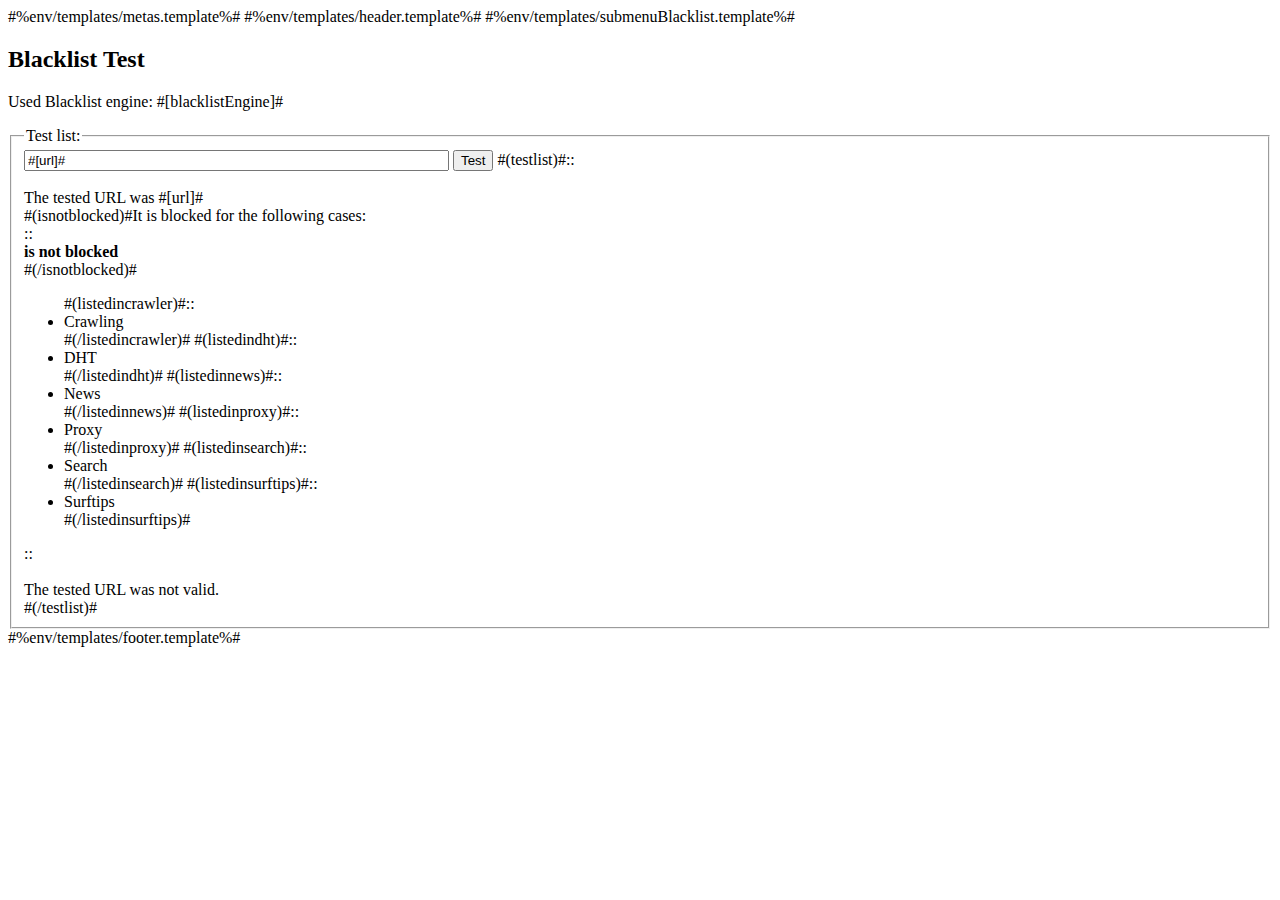
<file: BlacklistTest_p.html>
<!DOCTYPE html PUBLIC "-//W3C//DTD XHTML 1.0 Strict//EN" "http://www.w3.org/TR/xhtml1/DTD/xhtml1-strict.dtd">
<html xmlns="http://www.w3.org/1999/xhtml">
  <head>
    <title>YaCy '#[clientname]#': Blacklist Test</title>
    #%env/templates/metas.template%#
  </head>
  <body id="Blacklist">
    #%env/templates/header.template%#
    #%env/templates/submenuBlacklist.template%#
  
    <h2>Blacklist Test</h2>
    <p>Used Blacklist engine: <span class="settingsValue">#[blacklistEngine]#</span></p>
    <!-- blacklist selection -->
    <form action="BlacklistTest_p.html" method="post" enctype="multipart/form-data" accept-charset="UTF-8">
      <fieldset>
        <legend>Test list:</legend>
        <input type="text" name="testurl" size="50" value="#[url]#" />
        <input type="submit" name="testList" class="btn btn-primary" value="Test" />
        
        #(testlist)#::
          <br /><br />
          <div>
            The tested URL was #[url]#<br>
            #(isnotblocked)#It is blocked for the following cases:<br>::<br><b>is not blocked</b><br>#(/isnotblocked)#
            <ul>
              #(listedincrawler)#::<li>Crawling</li>#(/listedincrawler)#
              #(listedindht)#::<li>DHT</li>#(/listedindht)#
              #(listedinnews)#::<li>News</li>#(/listedinnews)#
              #(listedinproxy)#::<li>Proxy</li>#(/listedinproxy)#
              #(listedinsearch)#::<li>Search</li>#(/listedinsearch)#
              #(listedinsurftips)#::<li>Surftips</li>#(/listedinsurftips)#
            </ul>
          </div>
          ::
          <br /><br />
          <div>The tested URL was not valid.</div>
        #(/testlist)#
      </fieldset>
    </form>
    #%env/templates/footer.template%#
  </body>
</html>
</file>
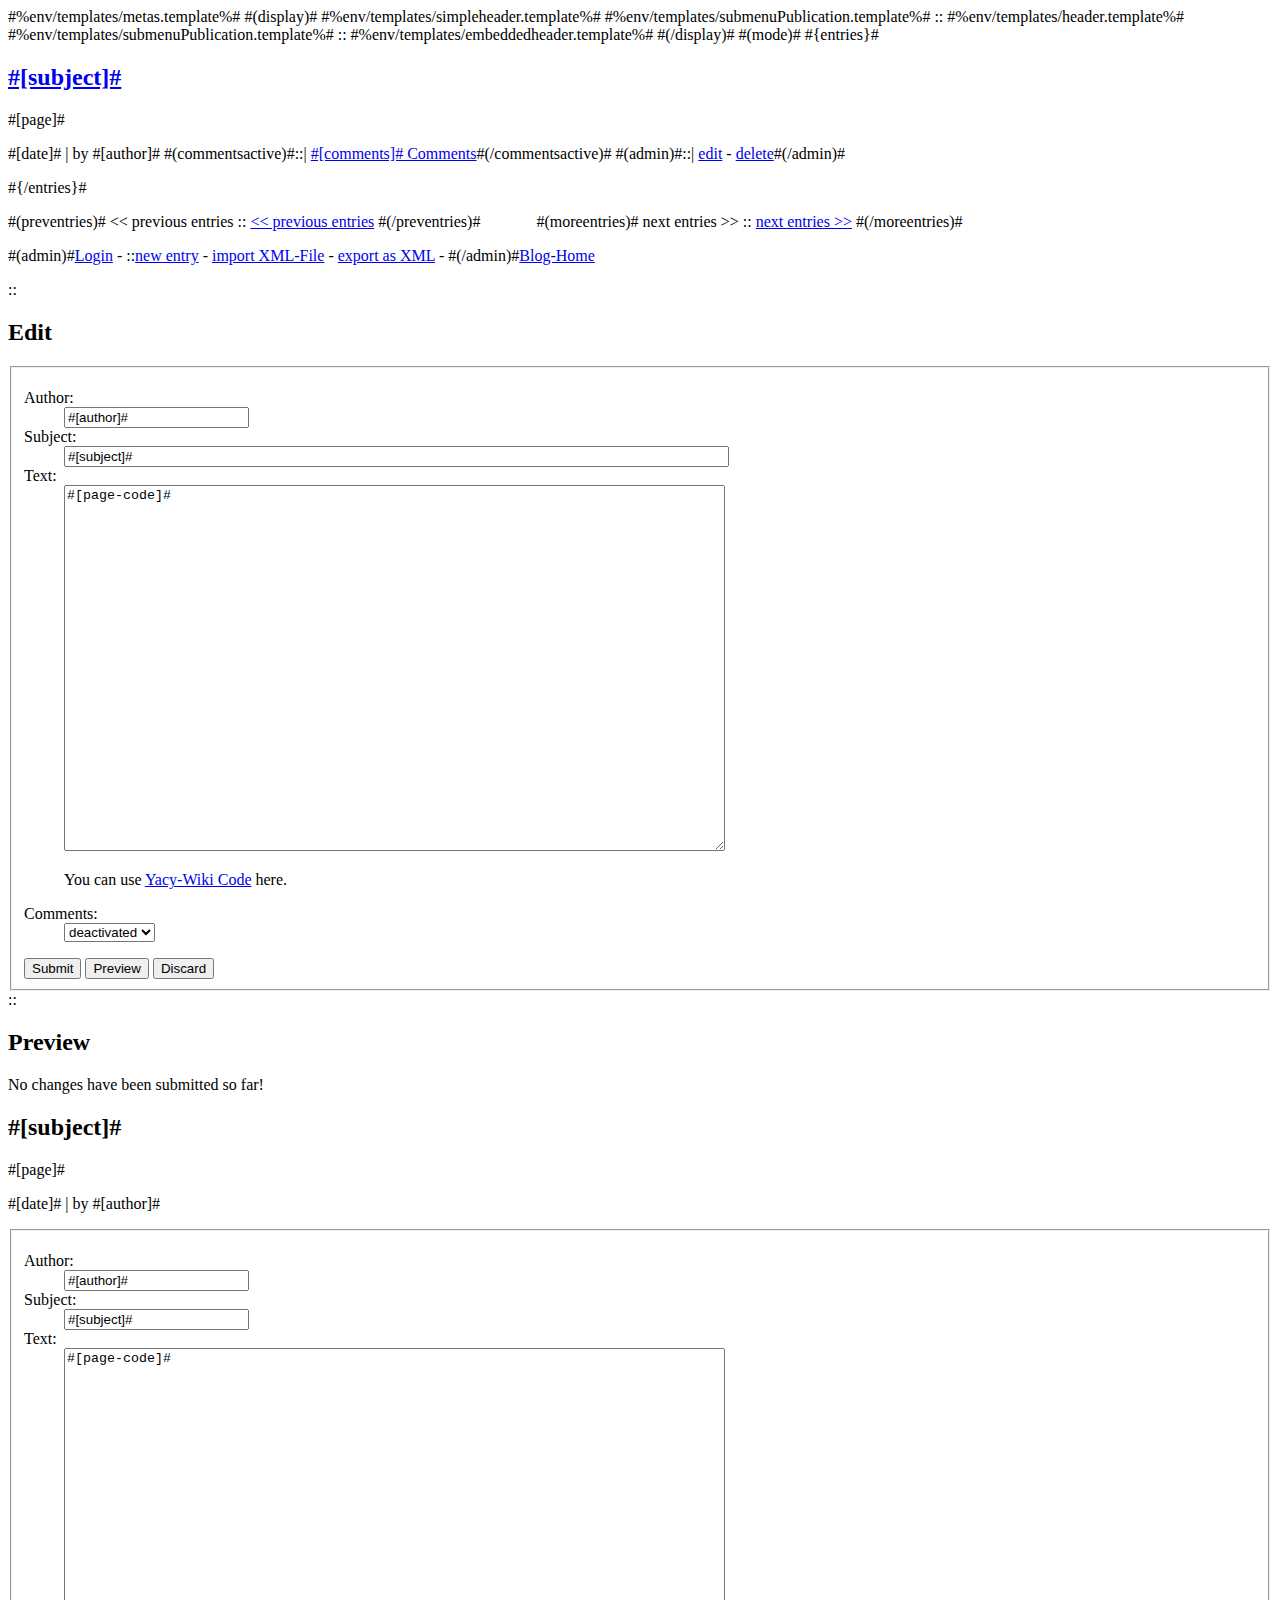
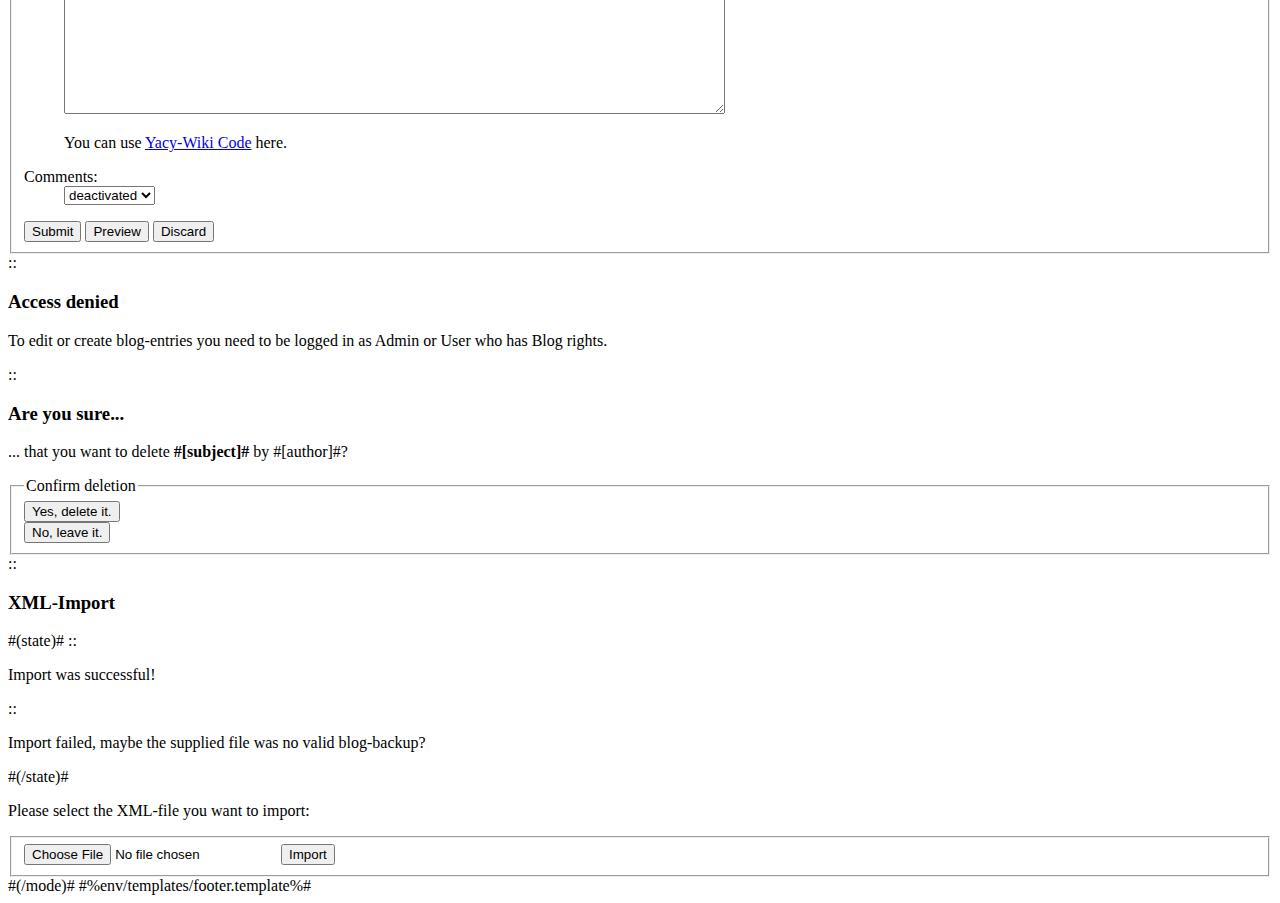
<file: Blog.html>
<!DOCTYPE html PUBLIC "-//W3C//DTD XHTML 1.0 Strict//EN" "http://www.w3.org/TR/xhtml1/DTD/xhtml1-strict.dtd">
<html xmlns="http://www.w3.org/1999/xhtml">
  <head>
    <title>YaCy '#[clientname]#': Blog</title>
    #%env/templates/metas.template%#
    <link rel="alternate" type="application/rss+xml" title="RSS" href="Blog.rss" />
  </head>
  <body id="Blog">
    #(display)#
    #%env/templates/simpleheader.template%#
    #%env/templates/submenuPublication.template%#
    ::
    #%env/templates/header.template%#
    #%env/templates/submenuPublication.template%#
	::
	#%env/templates/embeddedheader.template%#
    #(/display)#
    #(mode)#
    <!-- 0: viewing -->
    #{entries}#
    <div class="Post">
      <h2 class="PostSubject"><a href="BlogComments.html?page=#[pageid]#">#[subject]#</a></h2>
      <div class="PostBody">#[page]#</div>
      <p class="PostInfo">
        #[date]# | by #[author]# #(commentsactive)#::| <a href="BlogComments.html?page=#[pageid]#">#[comments]# Comments</a>#(/commentsactive)#
        #(admin)#::| <a href="Blog.html?page=#[pageid]#&amp;edit=true">edit</a>
        - <a href="Blog.html?page=#[pageid]#&amp;delete=try">delete</a>#(/admin)#
      </p>
    </div>
    #{/entries}#
    <div class="BlogCommentPrevNext">
      <p>
      #(preventries)#
        &lt;&lt; previous entries
      ::
        <a href="Blog.html?start=#[start]#&amp;num=#[num]#">&lt;&lt; previous entries</a>
      #(/preventries)#
      &nbsp;&nbsp;&nbsp;&nbsp;&nbsp;&nbsp;&nbsp;&nbsp;&nbsp;&nbsp;&nbsp;&nbsp;
      #(moreentries)#
        next entries &gt;&gt;
      ::
        <a href="Blog.html?start=#[start]#&amp;num=#[num]#">next entries &gt;&gt;</a>
      #(/moreentries)#
    </p>
    </div>
    <p class="Navigation">
      #(admin)#<a href="Blog.html?login=true">Login</a> - ::<a href="Blog.html?edit=true">new entry</a> - <a href="Blog.html?import=xml">import XML-File</a> - <a href="Blog.xml?xml=1">export as XML</a> - #(/admin)#<a href="Blog.html">Blog-Home</a>
    </p>
    ::
    <!-- 1: edit -->
    <h2>Edit</h2>
    <form action="Blog.html" method="post" enctype="multipart/form-data" accept-charset="UTF-8">
      <fieldset>
        <dl>
          <dt><label for="author">Author:</label></dt>
          <dd>
            <input name="author" id="author" type="text" size="20" maxlength="80" value="#[author]#" />
          </dd>
          <dt><label for="subject">Subject:</label></dt>
          <dd>
            <input name="subject" id="subject" type="text" size="80" maxlength="80" value="#[subject]#" />
          </dd>
          <dt><label for="content">Text:</label></dt>
          <dd>
            <textarea name="content" id="content" cols="80" rows="24">#[page-code]#</textarea>
            <p class="help">
              You can use <a href="WikiHelp.html" onclick="window.open('WikiHelp.html','WikiHelp','toolbar=0,scrollbars=1,location=0,statusbar=0,menubar=0,resizable=1,width=640,height=480');return false;">Yacy-Wiki Code</a> here.
            </p>
          </dd>
          <dt><label for="commentMode">Comments:</label></dt>
          <dd>
            <select name="commentMode" id="commentMode">
              <option value="0" #(commentMode)#selected="selected"::#(/commentMode)#>deactivated</option>
              <option value="1" #(commentMode)#::selected="selected"#(/commentMode)#>activated</option>
              <option value="2" #(commentMode)#::::selected="selected"#(/commentMode)#>moderated</option>
            </select>
          </dd>
        </dl>
        <input type="hidden" name="page" value="#[pageid]#" />
        <input type="submit" name="submit" class="btn btn-primary" value="Submit" />
        <input type="submit" name="preview" class="btn btn-default" value="Preview" />
        <input type="submit" name="discard" class="btn btn-danger" value="Discard" />
      </fieldset>
    </form>
    ::
    <!-- 2: preview -->
    <h2>Preview</h2>
    <p>No changes have been submitted so far!</p>
    <div class="Post">
      <h2 class="PostSubject">#[subject]#</h2>
      <div class="PostBody">#[page]#</div>
      <p class="PostInfo">#[date]# | by #[author]#</p>
    </div>
    <form action="Blog.html" method="post" enctype="multipart/form-data" accept-charset="UTF-8">
      <fieldset>
        <dl>
          <dt><label for="author">Author:</label></dt>
          <dd>
            <input name="author" id="author" type="text" size="20" maxlength="80" value="#[author]#" />
          </dd>
          <dt><label for="subject">Subject:</label></dt>
          <dd>
            <input name="subject" id="subject" type="text" size="20" maxlength="80" value="#[subject]#" />
          </dd>
          <dt>
            <label for="content">Text:</label>
          </dt>
          <dd>
            <textarea name="content" id="content" cols="80" rows="24">#[page-code]#</textarea>
            <p class="help">
              You can use <a href="WikiHelp.html" onclick="window.open('WikiHelp.html','WikiHelp','toolbar=0,scrollbars=1,location=0,statusbar=0,menubar=0,resizable=1,width=640,height=480');return false;">Yacy-Wiki Code</a> here.
            </p>
          </dd>
          <dt><label for="commentMode">Comments:</label></dt>
          <dd>
            <select name="commentMode" id="commentMode">
              <option value="0" #(commentMode)#selected="selected"::#(/commentMode)#>deactivated</option>
              <option value="1" #(commentMode)#::selected="selected"#(/commentMode)#>activated</option>
              <option value="2" #(commentMode)#::::selected="selected"#(/commentMode)#>moderated</option>
            </select>
          </dd>
        </dl>
        <input type="hidden" name="page" value="#[pageid]#" />
        <input type="submit" name="submit" class="btn btn-primary" value="Submit" />
        <input type="submit" name="preview" class="btn btn-default" value="Preview" />
        <input type="submit" name="discard" class="btn btn-danger" value="Discard" />
      </fieldset>
    </form>
    ::
    <!-- 3: Access Denied (no rights) -->
    <h3>Access denied</h3>
    <p>To edit or create blog-entries you need to be logged in as Admin or User who has Blog rights.</p>
    ::
    <!-- 4: Delete Confirmation -->
    <h3>Are you sure...</h3>
    <p>... that you want to delete <strong>#[subject]#</strong> by <span class="tt">#[author]#</span>?</p>
    <fieldset><legend>Confirm deletion</legend>
      <form action="Blog.html" method="post" enctype="multipart/form-data" accept-charset="UTF-8">
        <input type="hidden" name="delete" value="sure" />
        <input type="hidden" name="page" value="#[pageid]#" />
        <input type="submit" class="btn btn-danger" value="Yes, delete it." />
      </form>
      <form action="Blog.html" method="post" enctype="multipart/form-data" accept-charset="UTF-8">
        <input type="submit" class="btn btn-primary" value="No, leave it." />
      </form>
    </fieldset>
    ::
    <!-- 5: XML-Import -->
    <h3>XML-Import</h3>
    #(state)#
    ::
    <p>Import was successful!</p>
    ::
    <p>Import failed, maybe the supplied file was no valid blog-backup?</p>
    #(/state)#
    <p>Please select the XML-file you want to import:</p>
    <form action="Blog.html" method="post" enctype="multipart/form-data" accept-charset="UTF-8">
      <fieldset>
        <input type="file" size="50" name="xmlfile" />
        <input type="submit" name="importxml" class="btn btn-primary" value="Import" />
      </fieldset>
    </form>
    #(/mode)#
  #%env/templates/footer.template%#
  </body>
</html>
</file>
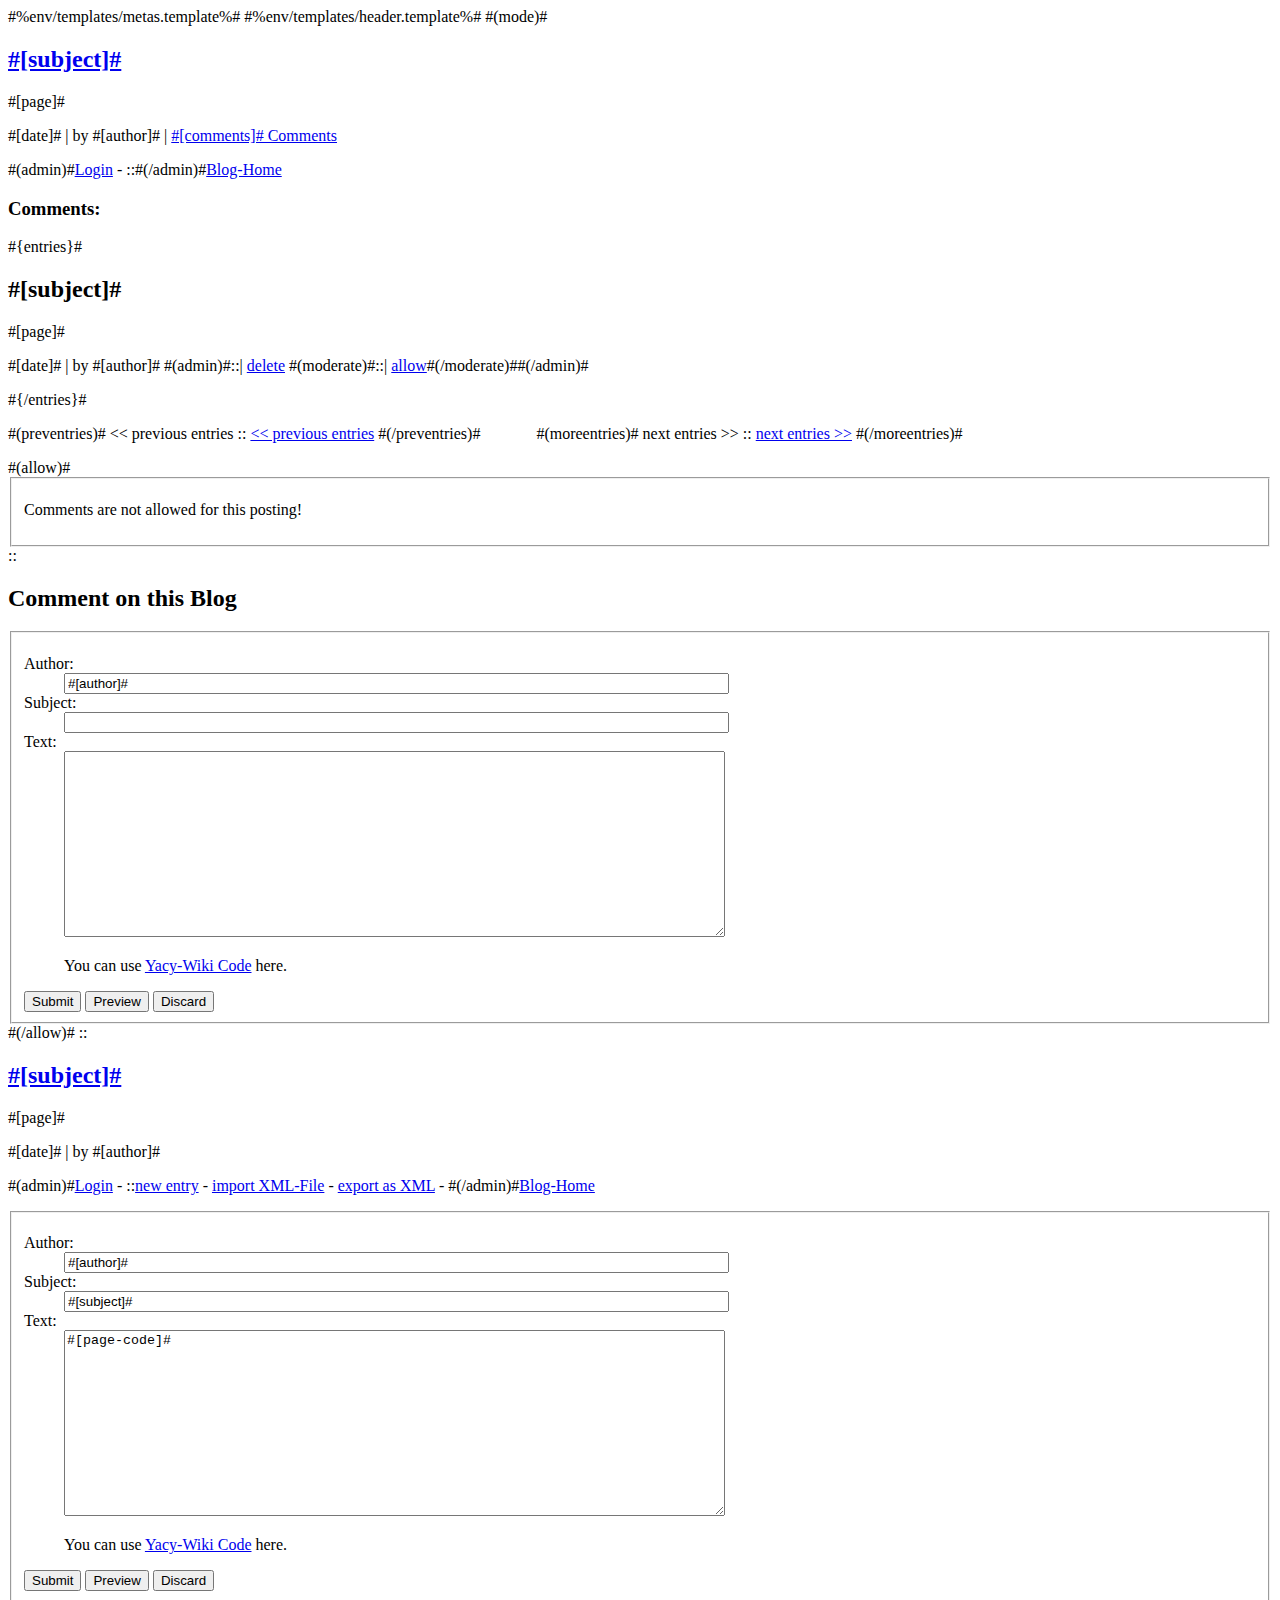
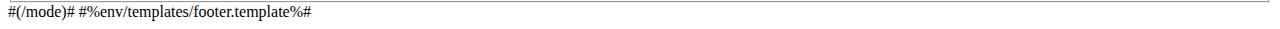
<file: BlogComments.html>
<!DOCTYPE html PUBLIC "-//W3C//DTD XHTML 1.0 Strict//EN" "http://www.w3.org/TR/xhtml1/DTD/xhtml1-strict.dtd">
<html xmlns="http://www.w3.org/1999/xhtml">
  <head>
    <title>YaCy '#[clientname]#': Blog</title>
    #%env/templates/metas.template%#
  </head>
  <body id="Blog">
    #%env/templates/header.template%#
    #(mode)#
      <!-- 0: viewing -->
      <div class="Post">
        <h2 class="PostSubject"><a href="BlogComments.html?page=#[pageid]#">#[subject]#</a></h2>
        <div class="PostBody">#[page]#</div>
        <p class="PostInfo">
          #[date]# | by #[author]# | <a href="BlogComments.html?page=#[pageid]#">#[comments]# Comments</a>
        </p>
      </div>
      <p class="Navigation">
        #(admin)#<a href="Blog.html?login=true">Login</a> - ::#(/admin)#<a href="Blog.html">Blog-Home</a>
      </p>
      <h3>Comments:</h3>
      #{entries}#
        <div class="BlogCommentPost">
          <h2 class="PostSubject">#[subject]#</h2>
          <div class="PostBody">#[page]#</div>
          <p class="PostInfo">
            #[date]# | by #[author]#
            #(admin)#::| <a href="BlogComments.html?page=#[pageid]#&amp;comment=#[commentid]#&amp;delete=try">delete</a> #(moderate)#::| <a href="BlogComments.html?page=#[pageid]#&amp;comment=#[commentid]#&amp;allow=try">allow</a>#(/moderate)##(/admin)#
          </p>
        </div>
      #{/entries}#
      <div class="BlogCommentPrevNext">
        <p>
        #(preventries)#
          &lt;&lt; previous entries
        ::
          <a href="BlogComments.html?page=#[pageid]#&amp;start=#[start]#&amp;num=#[num]#">&lt;&lt; previous entries</a>
        #(/preventries)#
        &nbsp;&nbsp;&nbsp;&nbsp;&nbsp;&nbsp;&nbsp;&nbsp;&nbsp;&nbsp;&nbsp;&nbsp;
        #(moreentries)#
          next entries &gt;&gt;
        ::
          <a href="BlogComments.html?page=#[pageid]#&amp;start=#[start]#&amp;num=#[num]#">next entries &gt;&gt;</a>
        #(/moreentries)#
        </p>
      </div>
      #(allow)#
        <fieldset>
        <p>Comments are not allowed for this posting!</p>
        </fieldset>
      ::
        <h2>Comment on this Blog</h2>
        <form action="BlogComments.html" method="post" enctype="multipart/form-data" accept-charset="UTF-8">
          <fieldset>
            <dl>
              <dt><label for="author">Author:</label></dt>
              <dd>
                <input name="author" id="author" type="text" size="80" maxlength="80" value="#[author]#" />
              </dd>
              <dt><label for="subject">Subject:</label></dt>
              <dd>
                <input name="subject" id="subject" type="text" size="80" maxlength="80" value="" />
              </dd>
              <dt><label for="content">Text:</label></dt>
              <dd>
                <textarea name="content" id="content" cols="80" rows="12"></textarea>
                <p class="help">
                  You can use <a href="WikiHelp.html" onclick="window.open('WikiHelp.html','WikiHelp','toolbar=0,scrollbars=1,location=0,statusbar=0,menubar=0,resizable=1,width=640,height=480');return false;">Yacy-Wiki Code</a> here.
                </p>
              </dd>
            </dl>
            <input type="hidden" name="page" value="#[pageid]#" />
            <input type="submit" name="submit" class="btn btn-primary" value="Submit" />
            <input type="submit" name="preview" class="btn btn-default" value="Preview" />
            <input type="submit" name="view" class="btn btn-danger" value="Discard" />
          </fieldset>
        </form>
      #(/allow)#
    ::
      <!-- 1: preview -->
      <div class="Post">
        <h2 class="PostSubject"><a href="Blog.html?page=#[pageid]#">#[subject]#</a></h2>
        <div class="PostBody">#[page]#</div>
        <p class="PostInfo">
          #[date]# | by #[author]#
        </p>
      </div>
      <p class="Navigation">
        #(admin)#<a href="Blog.html?login=true">Login</a> - ::<a href="Blog.html?edit=true">new entry</a> - <a href="Blog.html?import=xml">import XML-File</a> - <a href="Blog.xml?xml=1">export as XML</a> - #(/admin)#<a href="Blog.html">Blog-Home</a>
      </p>
      <form action="BlogComments.html" method="post" enctype="multipart/form-data" accept-charset="UTF-8">
        <fieldset>
          <dl>
            <dt><label for="author">Author:</label></dt>
            <dd>
              <input name="author" id="author" type="text" size="80" maxlength="80" value="#[author]#" />
            </dd>
            <dt><label for="subject">Subject:</label></dt>
            <dd>
              <input name="subject" id="subject" type="text" size="80" maxlength="80" value="#[subject]#" />
            </dd>
            <dt><label for="content">Text:</label></dt>
            <dd>
              <textarea name="content" id="content" cols="80" rows="12">#[page-code]#</textarea>
              <p class="help">
                You can use <a href="WikiHelp.html" onclick="window.open('WikiHelp.html','WikiHelp','toolbar=0,scrollbars=1,location=0,statusbar=0,menubar=0,resizable=1,width=640,height=480');return false;">Yacy-Wiki Code</a> here.
              </p>
            </dd>
          </dl>
          <input type="hidden" name="page" value="#[pageid]#" />
          <!-- <input type="text" name="page" value="#[pageid]#" /> -->
          <input type="submit" name="submit" class="btn btn-primary" value="Submit" />
          <input type="submit" name="preview" class="btn btn-default" value="Preview" />
          <input type="submit" name="view" class="btn btn-danger" value="Discard" />
        </fieldset>
      </form>
      
    #(/mode)#
    
  #%env/templates/footer.template%#
  </body>
</html>
</file>
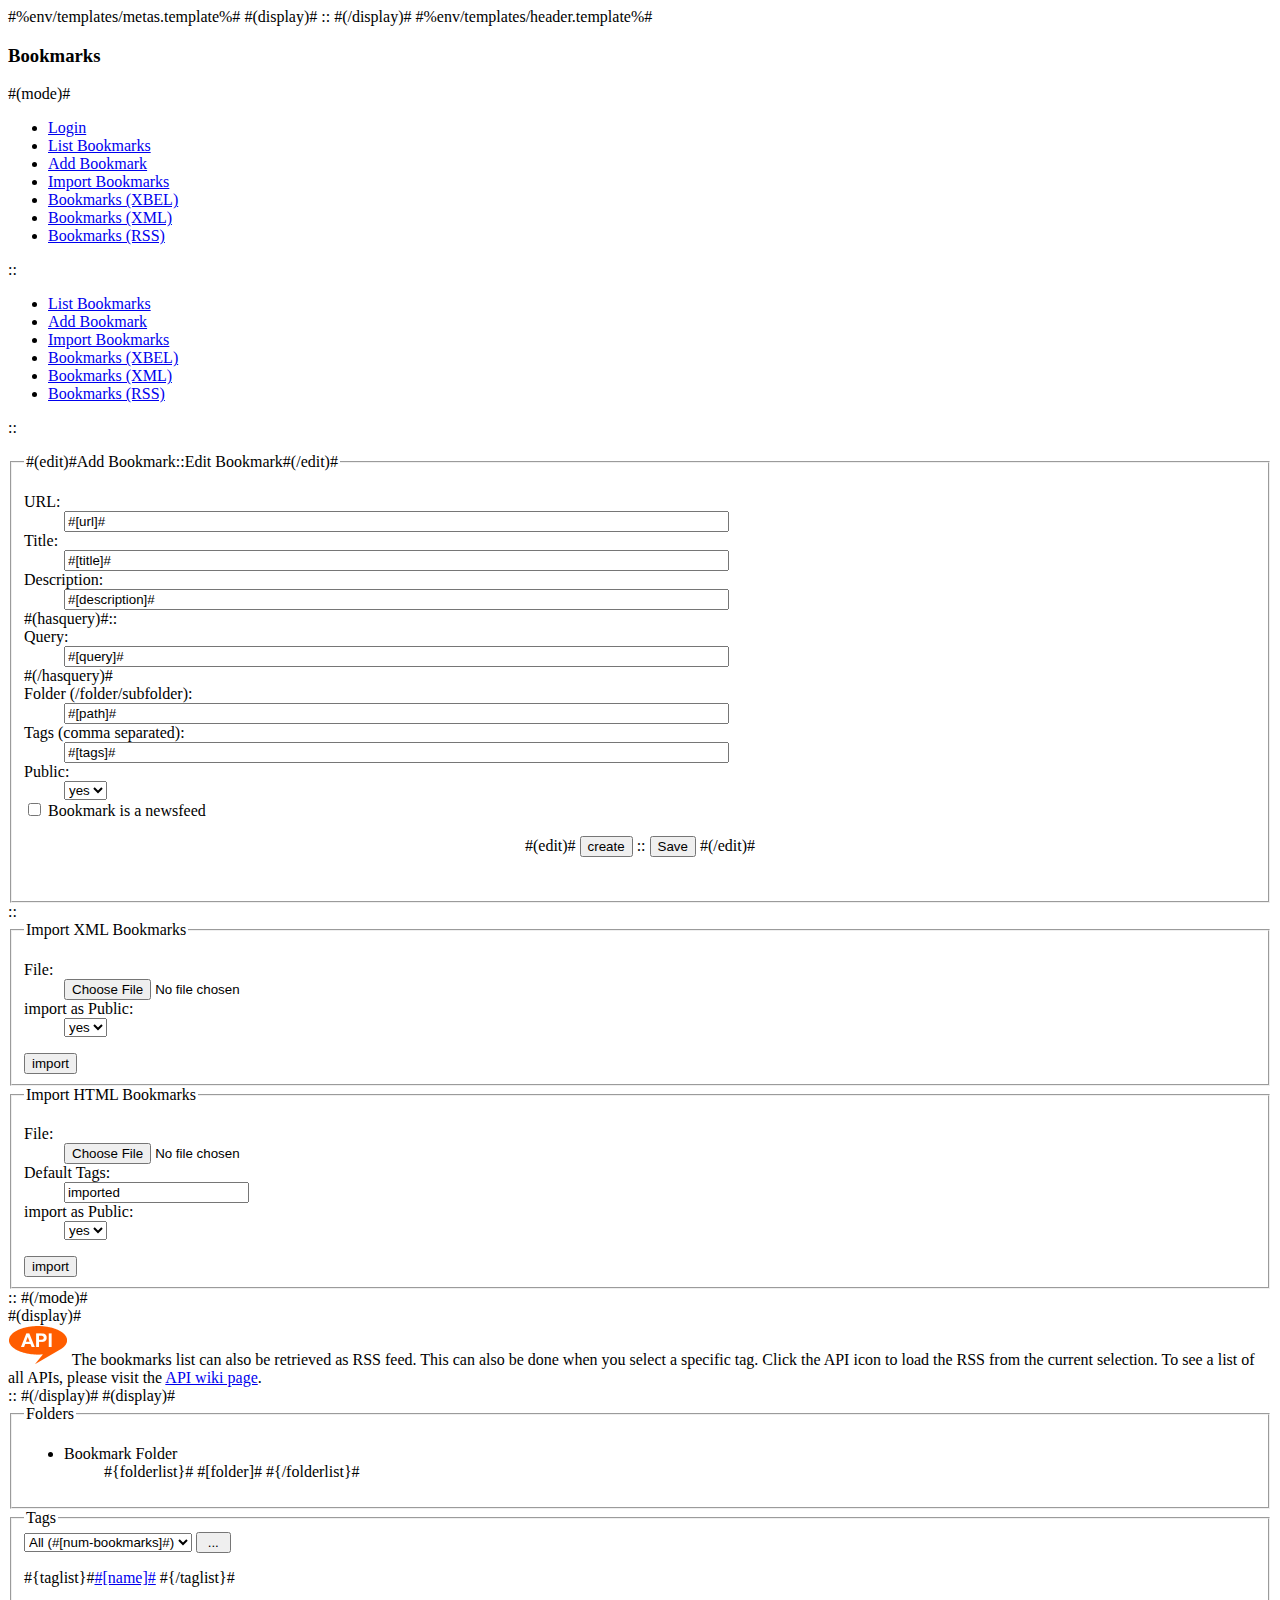
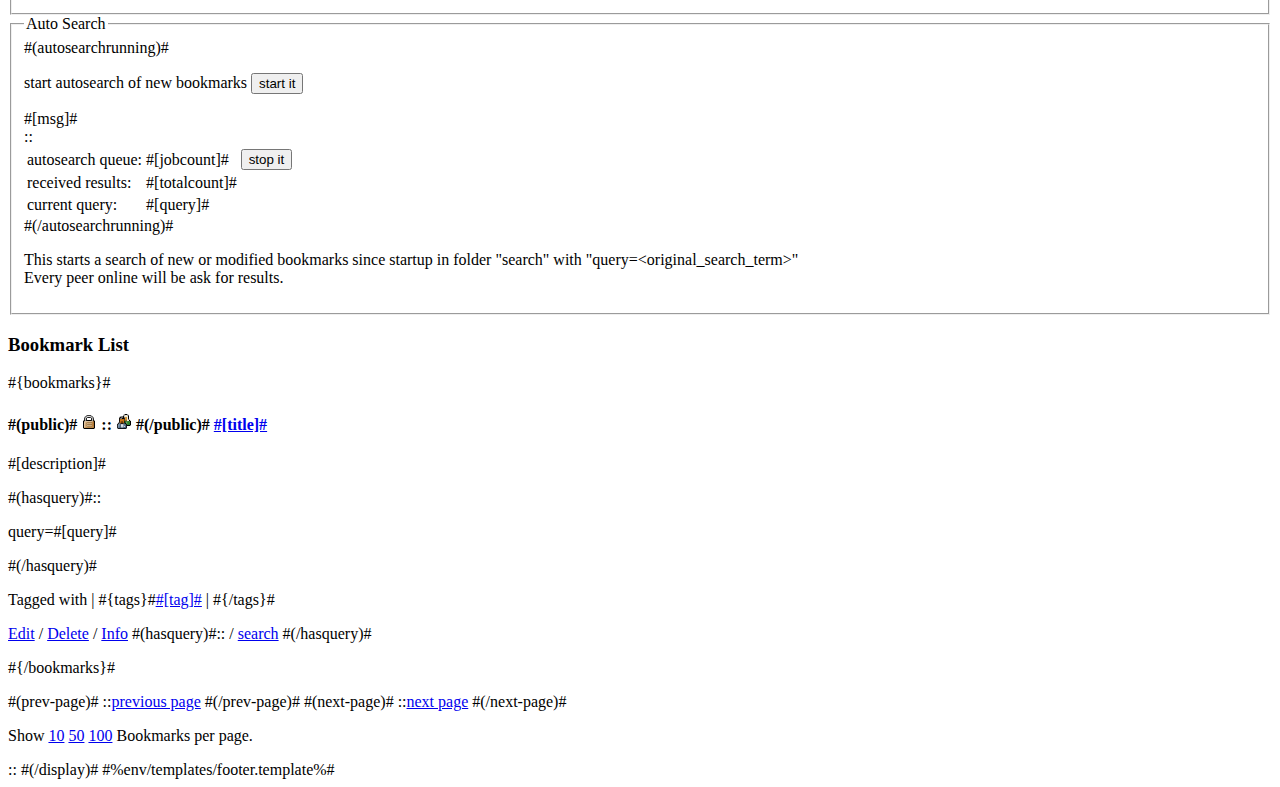
<file: Bookmarks.html>
<!DOCTYPE html PUBLIC "-//W3C//DTD XHTML 1.0 Strict//EN" "http://www.w3.org/TR/xhtml1/DTD/xhtml1-strict.dtd">
<html xmlns="http://www.w3.org/1999/xhtml">
	<head>
		<title>YaCy '#[clientname]#': Bookmarks</title>
		#%env/templates/metas.template%#		
		<script src="js/ajax.js" type="text/javascript"></script>
		<script src="js/Bookmarks.js" type="text/javascript"></script>
		#(display)#				
		<link rel="alternate" type="application/rss+xml" title="RSS" href="Bookmarks.rss" />
		::
		#(/display)#
	</head>
	<body id="Bookmarks" 
		#(display)#
		onload="treeMenu_init(document.getElementById('folder'), window.name)"
		onunload="window.name = treeMenu_store(document.getElementById('folder'))"
		::
		#(/display)#
	>

		#%env/templates/header.template%#	
		<div class="SubMenu">
			<h3>Bookmarks</h3>
		#(mode)#
		<!-- SubMenu (mode=0) -->
			<ul class="SubMenu">
				<li><a href="Bookmarks.html?login=true" class="MenuItemLink">Login</a></li>
                <li><a href="Bookmarks.html" class="MenuItemLink #(authorized)#lock::unlock#(/authorized)#">List Bookmarks</a></li>
				<li><a href="Bookmarks.html?login=true&amp;mode=add" class="MenuItemLink #(authorized)#lock::unlock#(/authorized)#">Add Bookmark</a></li>
				<li><a href="Bookmarks.html?login=true&amp;mode=importxml" class="MenuItemLink #(authorized)#lock::unlock#(/authorized)#">Import Bookmarks</a></li>
				<li><a href="api/bookmarks/xbel/xbel.xml" class="MenuItemLink #(authorized)#lock::unlock#(/authorized)#">Bookmarks (XBEL)</a></li>
				<li><a href="api/bookmarks/posts/all.xml" class="MenuItemLink #(authorized)#lock::unlock#(/authorized)#">Bookmarks (XML)</a></li>
				<li><a href="Bookmarks.rss" class="MenuItemLink #(authorized)#lock::unlock#(/authorized)#">Bookmarks (RSS)</a></li>
			</ul>
			<p/>
		:: <!-- Submenu isAdmin (mode=1) -->
			<ul class="SubMenu">
				<li><a href="Bookmarks.html" class="MenuItemLink #(authorized)#lock::unlock#(/authorized)#">List Bookmarks</a></li>
                <li><a href="Bookmarks.html?mode=add" class="MenuItemLink #(authorized)#lock::unlock#(/authorized)#">Add Bookmark</a></li>
                <li><a href="Bookmarks.html?mode=importxml" class="MenuItemLink #(authorized)#lock::unlock#(/authorized)#">Import Bookmarks</a></li>
				<li><a href="api/bookmarks/xbel/xbel.xml" class="MenuItemLink #(authorized)#lock::unlock#(/authorized)#">Bookmarks (XBEL)</a></li>
				<li><a href="api/bookmarks/posts/all.xml" class="MenuItemLink #(authorized)#lock::unlock#(/authorized)#">Bookmarks (XML)</a></li>
				<li><a href="Bookmarks.rss" class="MenuItemLink #(authorized)#lock::unlock#(/authorized)#">Bookmarks (RSS)</a></li>
			</ul>
			<p/>
		:: <!-- add or edit Bookmark (mode=2) -->
		<form action="Bookmarks.html" method="get" accept-charset="UTF-8">
			<fieldset>
				<legend>#(edit)#Add Bookmark::Edit Bookmark#(/edit)#</legend>
				<dl>
					<dt>
						<label for="url">URL:</label>					
					</dt>
					<dd>
						<input type="text" name="url" id="url" value="#[url]#" onblur="loadTitle()" size="80" />
					</dd>
					<dt>
						<label for="title">Title:</label>
					</dt>
					<dd>
						<input type="text" name="title" id="title" value="#[title]#" size="80" />
					</dd>
					<dt>
						<label for="description">Description:</label>
					</dt>
					<dd>
						<input type="text" name="description" id="description" value="#[description]#" size="80" />
					</dd>
                                        #(hasquery)#::
					<dt>
						<label for="query">Query:</label>
					</dt>
					<dd>
						<input type="text" name="query" id="query" value="#[query]#" size="80" />
					</dd>  
                                        #(/hasquery)#
					<dt>
						<label for="folder">Folder (/folder/subfolder):</label>
					</dt>
					<dd>
						<input type="text" name="path" id="path" value="#[path]#" size="80" />
					</dd>
					<dt>
						<label for="tags">Tags (comma separated):</label>
					</dt>
					<dd>
						<input type="text" name="tags" id="tags" value="#[tags]#" size="80" />
					</dd>
					<dt>
						<label for="public">Public:</label>
					</dt>
					<dd>
						<select name="public" id="public">
							<option value="public" #(public)#::selected="selected"#(/public)#>yes</option>
							<option value="private" #(public)#selected="selected"::#(/public)#>no</option>
						</select>
					</dd>
					<dt>
						<input type="checkbox" value="true" name="feed" id="feed" #(feed)#::checked#(/feed)# />
						<label for="feed">Bookmark is a newsfeed</label>
					</dt>
				</dl>
                                <p style="text-align: center">
				#(edit)#
				<input type="submit" class="btn btn-primary" name="add" value="create" />
				::
				<input type="submit" class="btn btn-primary" name="add" value="Save" />
				#(/edit)#
                                </p>
				<img src="env/grafics/empty.gif" name="ajax" />
			</fieldset>
		</form>
		:: <!-- import XML Bookmarks (mode=3) -->		
		<form action="Bookmarks.html" method="post" enctype="multipart/form-data" accept-charset="UTF-8">
			<fieldset>
				<legend>Import XML Bookmarks</legend>
				<dl>
					<dt>
						<label for="xmlfile">File:</label>
					</dt>
					<dd>
						<input type="file" name="xmlfile" id="xmlfile" />
					</dd>
					<dt>
						<label for="public">import as Public:</label>
					</dt>
					<dd>
						<select name="public" id="public">
							<option value="public">yes</option>
							<option value="private">no</option>
						</select>
					</dd>
				</dl>
				<input type="submit" class="btn btn-primary" name="importxml" value="import" />
			</fieldset>
		</form>
		<!-- import Netscape Bookmarks -->
		<form action="Bookmarks.html" method="post" enctype="multipart/form-data" accept-charset="UTF-8">
			<fieldset>
				<legend>Import HTML Bookmarks</legend>
				<dl>
					<dt>
						<label for="file">File:</label>
					</dt>
					<dd>
						<input type="file" name="htmlfile" id="htmlfile" />
					</dd>
					<dt>
						<label for="tags">Default Tags:</label>
					</dt>
					<dd>
						<input type="text" name="tags" id="tags" value="imported" />
					</dd>
					<dt>
						<label for="public">import as Public:</label>
					</dt>
					<dd>
						<select name="public" id="public">
							<option value="public">yes</option>
							<option value="private">no</option>
						</select>
					</dd>
				</dl>
				<input type="submit" class="btn btn-primary" name="importbookmarks" value="import" />
			</fieldset>
		</form>
		:: 
		<!-- (mode=4) -->
		#(/mode)#
		</div>
		
#(display)#
<div id="api">
<script type="text/javascript">
//<![CDATA[
document.write("\<a href=\"Bookmarks.rss?" + window.location.search.substring(1) + "\"\>")
//]]>
</script>
<a href="#"><img src="env/grafics/api.png" width="60" height="40" alt="API" /></a>
<span>The bookmarks list can also be retrieved as RSS feed. This can also be done when you select a specific tag.
Click the API icon to load the RSS from the current selection.
To see a list of all APIs, please visit the <a href="https://wiki.yacy.net/index.php/Dev:API" target="_blank">API wiki page</a>.</span>
</div>
::
#(/display)#
		
		#(display)#
		<!-- show Folders -->
		<div class="TagList">
			<fieldset>
				<legend>Folders</legend>					
					<ul class="folder" id="folder">
						<li>Bookmark Folder
								<ul class="folder">
								#{folderlist}#
								#[folder]#
								#{/folderlist}#	
								</ul>
						</li>
					</ul>
			</fieldset>
		
		<!-- show TagList -->		
		
			<fieldset>
				<legend>Tags</legend>
				<form action="Bookmarks.html" id="choosetag" method="get" accept-charset="UTF-8"><div>
					<select size="1" name="tag" onchange="document.choosetag.submit();">
						<option value=""#[selected]#>All (#[num-bookmarks]#)</option>
						#{optlist}#<option value="#[name]#"#[selected]#>#[name]# (#[num]#)</option>
						#{/optlist}#
					</select>
					<input type="submit" class="btn btn-xs btn-primary" value=" ... " />
				</div></form>
				<p>
					#{taglist}#<span style="font-size:#[size]#em"><a href="Bookmarks.html?tag=#[name]#">#[name]#</a></span>
					#{/taglist}#
				</p>
			</fieldset>
                <!-- show AutoSearch infobox -->
                <fieldset>
                    <legend>Auto Search</legend>
                    #(autosearchrunning)#
                    <p>
                     <form action="Bookmarks.html" method="post">start autosearch of new bookmarks <input type="submit" name="startautosearch" class="btn btn-primary btn-xs" value="start it"/>
                    </p>
                    <div class="info">#[msg]#</div>
                    ::
                    <table>
                      <tr>
                          <td>autosearch queue:</td><td>#[jobcount]#</td><td><form action="Bookmarks.html" method="post"><input type="submit" name="stopautosearch" class="btn btn-danger btn-xs" value="stop it"/></form></td>
                      </tr>
                      <tr>
                          <td>received results:</td><td>#[totalcount]#</td><td></td>
                      </tr>
                      <tr>
                          <td>current query:</td><td colspan="2">#[query]#</td>
                      </tr>                        
                    </table>
                    #(/autosearchrunning)#
                    <br />
                    <p>This starts a search of new or modified bookmarks since startup
                        in folder "search" with "query=&lt;original_search_term&gt;"<br />
                        Every peer online will be ask for results.                        
                    </p>
                </fieldset>
		</div>
		<!-- show BookmarkList -->		
		<div class="bookmarkList">			
			<h3>Bookmark List</h3>
			#{bookmarks}#
			<div class="bookmark #(public)#public::private#(/public)#">
				<h4 class="bookmarkTitle">
					#(public)#
					<img class="bookmarkIcon" src="env/grafics/bookmarkpriv.png" alt="private bookmark" title="private bookmark"/>
					::
					<img class="bookmarkIcon" src="env/grafics/bookmarkpub.png" alt="public bookmark" title="public bookmark"/>
					#(/public)#
					<a href="#[link]#" target="_blank" class="bookmarkTitle">#[title]#</a>
				</h4>
				<p class="bookmarkDescription">#[description]#</p>
                                #(hasquery)#::<p class="bookmarkDescription">query=#[query]#</p>#(/hasquery)#
				<p class="tags">Tagged with | #{tags}#<a href="Bookmarks.html?tag=#[tag]#" class="bookmarkTags">#[tag]#</a> | #{/tags}#</p>
				<p class="bookmarkActions">
					<a href="Bookmarks.html?edit=#[hash]#" class="bookmarkAction">Edit</a>
					/
					<a href="Bookmarks.html?delete=#[hash]#" class="bookmarkAction" onclick="return confirm('Confirm deletion')">Delete</a>
					/
					<a href="api/getpageinfo_p.xml?url=#[link]#" target="_blank" class="bookmarkAction">Info</a>
                                        #(hasquery)#::
                                        /
                                        <a href="yacysearch.html?query=#[query]#" class="bookmarkAction">search</a>
                                        #(/hasquery)#
				</p>
			</div>
			#{/bookmarks}#
			<p class="Navigation">
				#(prev-page)#
				::<a href="Bookmarks.html?tag=#[tag]#&amp;start=#[start]#&amp;num=#[num]#">previous page</a>
				#(/prev-page)#
				#(next-page)#
				::<a href="Bookmarks.html?tag=#[tag]#&amp;start=#[start]#&amp;num=#[num]#">next page</a>
				#(/next-page)#
			</p>
			<p class="bookmarkNavigation">
				Show
				<a href="Bookmarks.html?tag=#[tag]#&amp;start=#[start]#&amp;num=10">10</a>
				<a href="Bookmarks.html?tag=#[tag]#&amp;start=#[start]#&amp;num=50">50</a>
				<a href="Bookmarks.html?tag=#[tag]#&amp;start=#[start]#&amp;num=100">100</a>
                                 Bookmarks per page. 
			</p>
		</div>
		::
		#(/display)#
		#%env/templates/footer.template%#
	</body>
</html>
</file>
